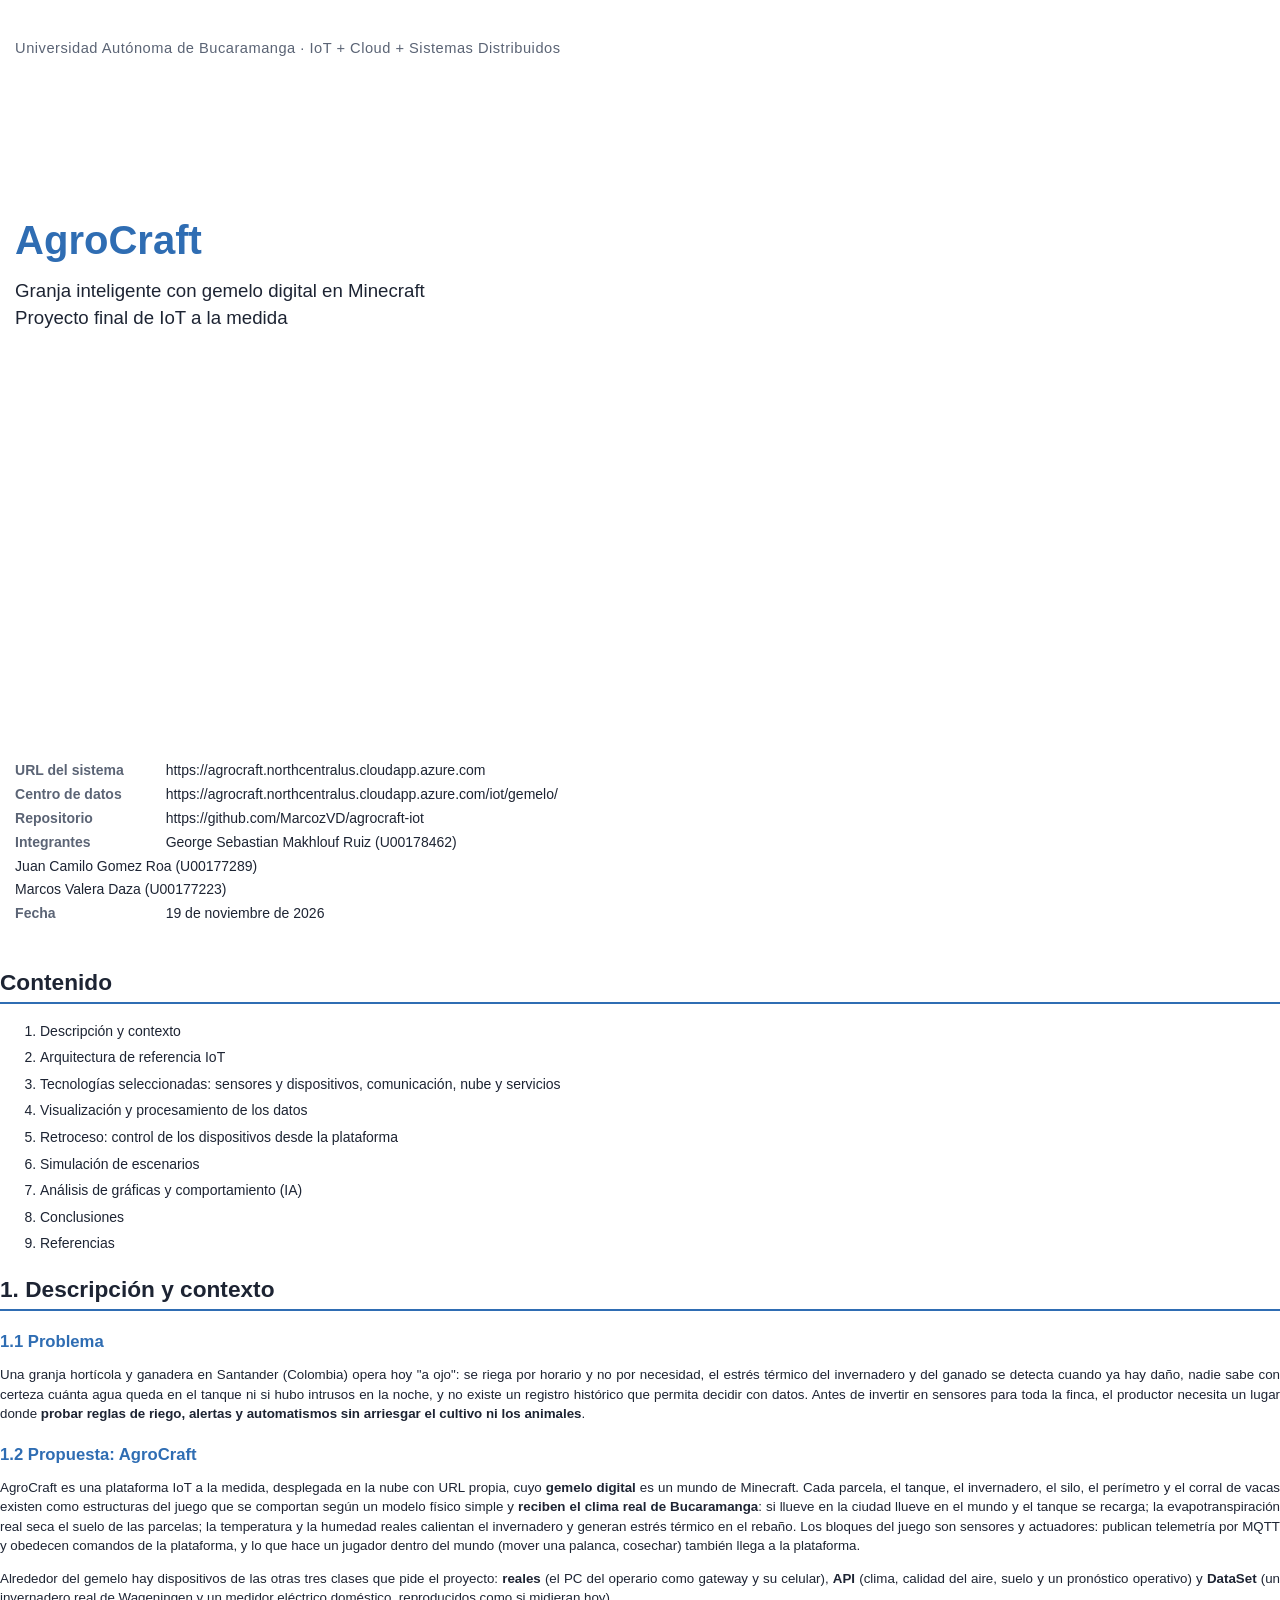
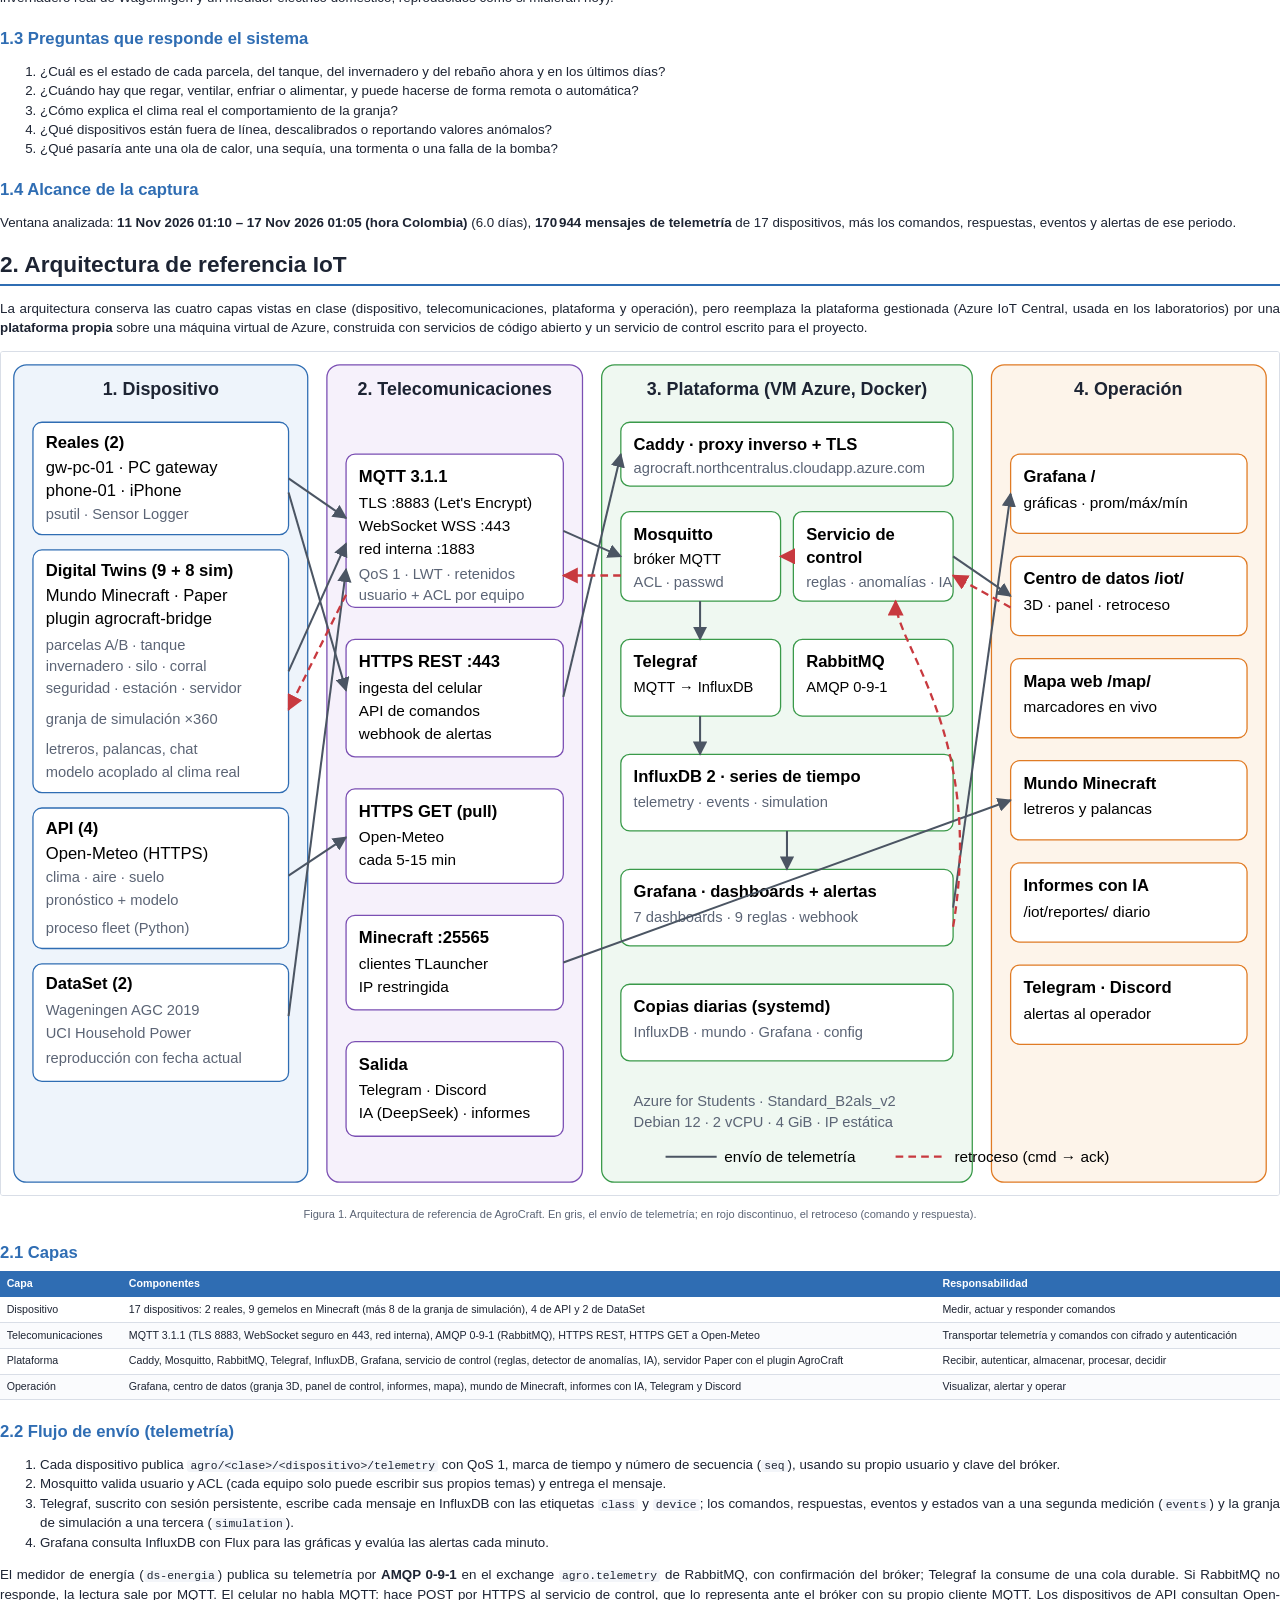
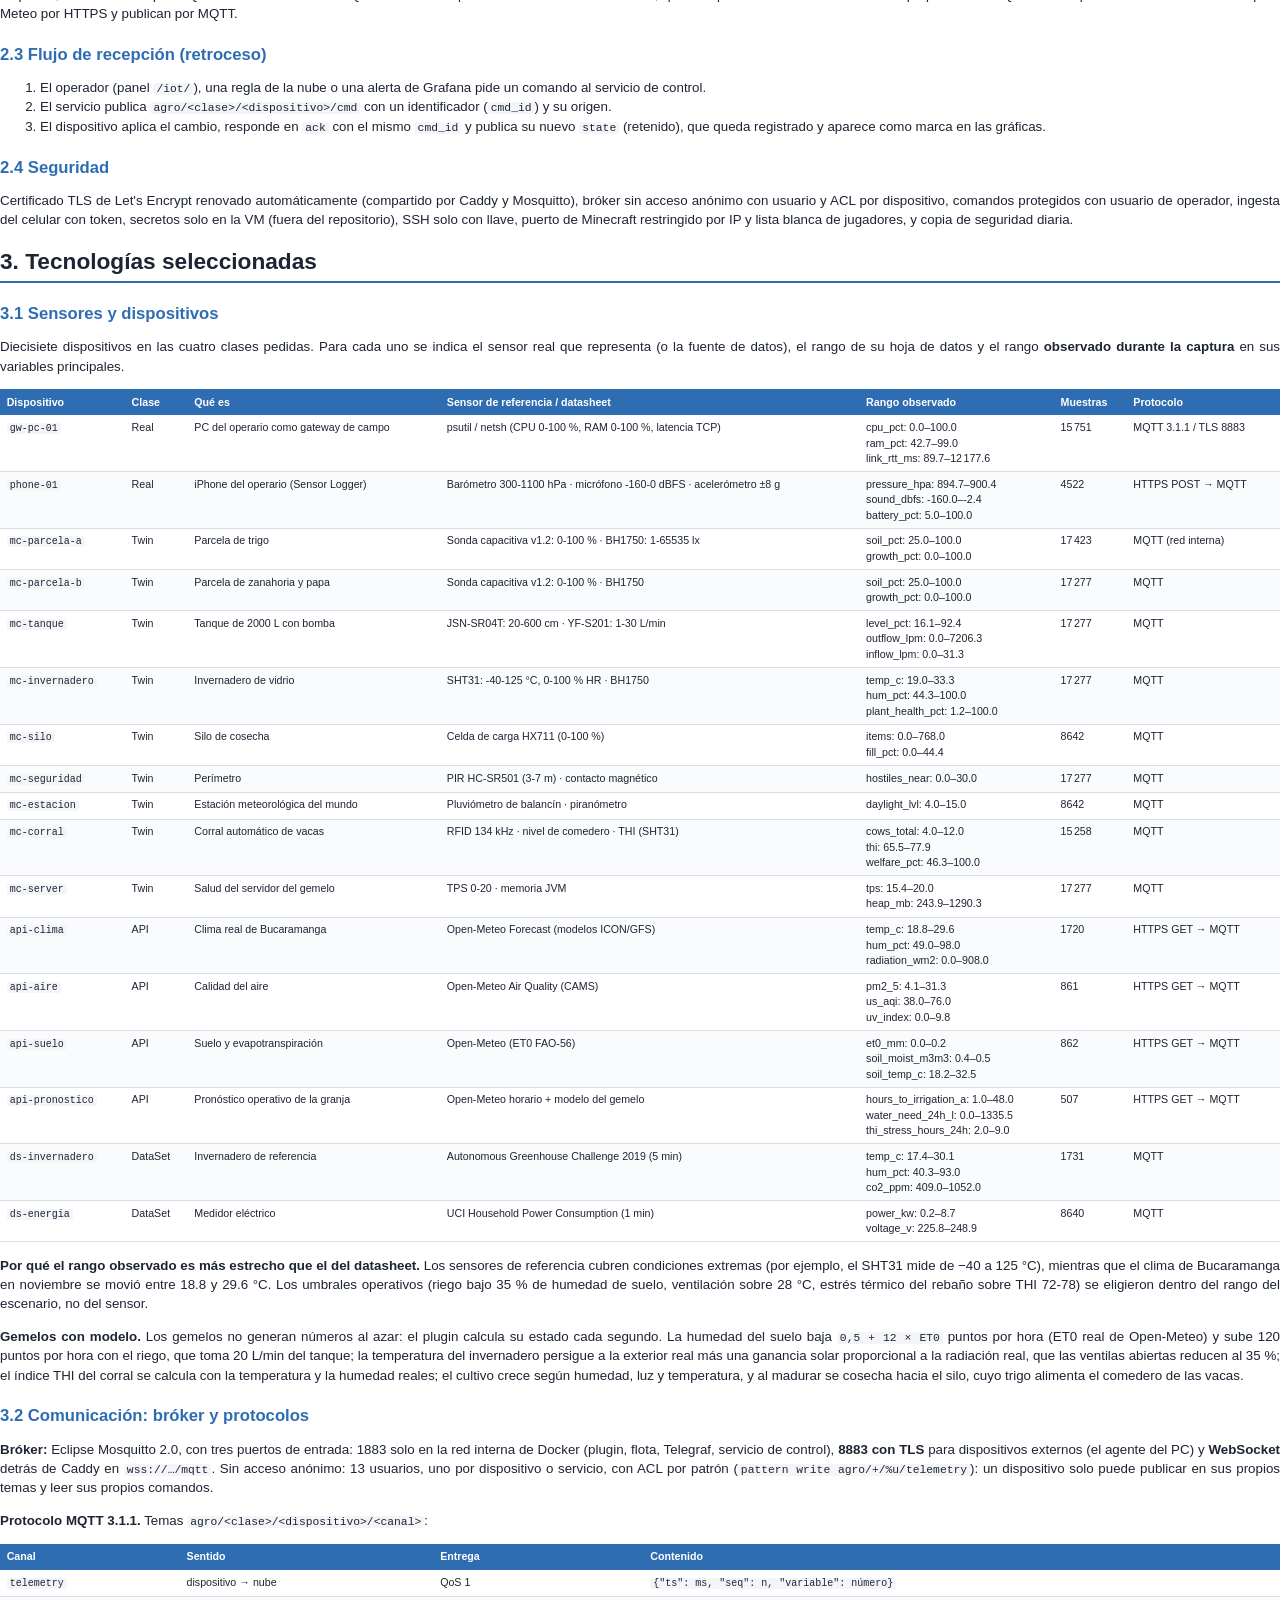
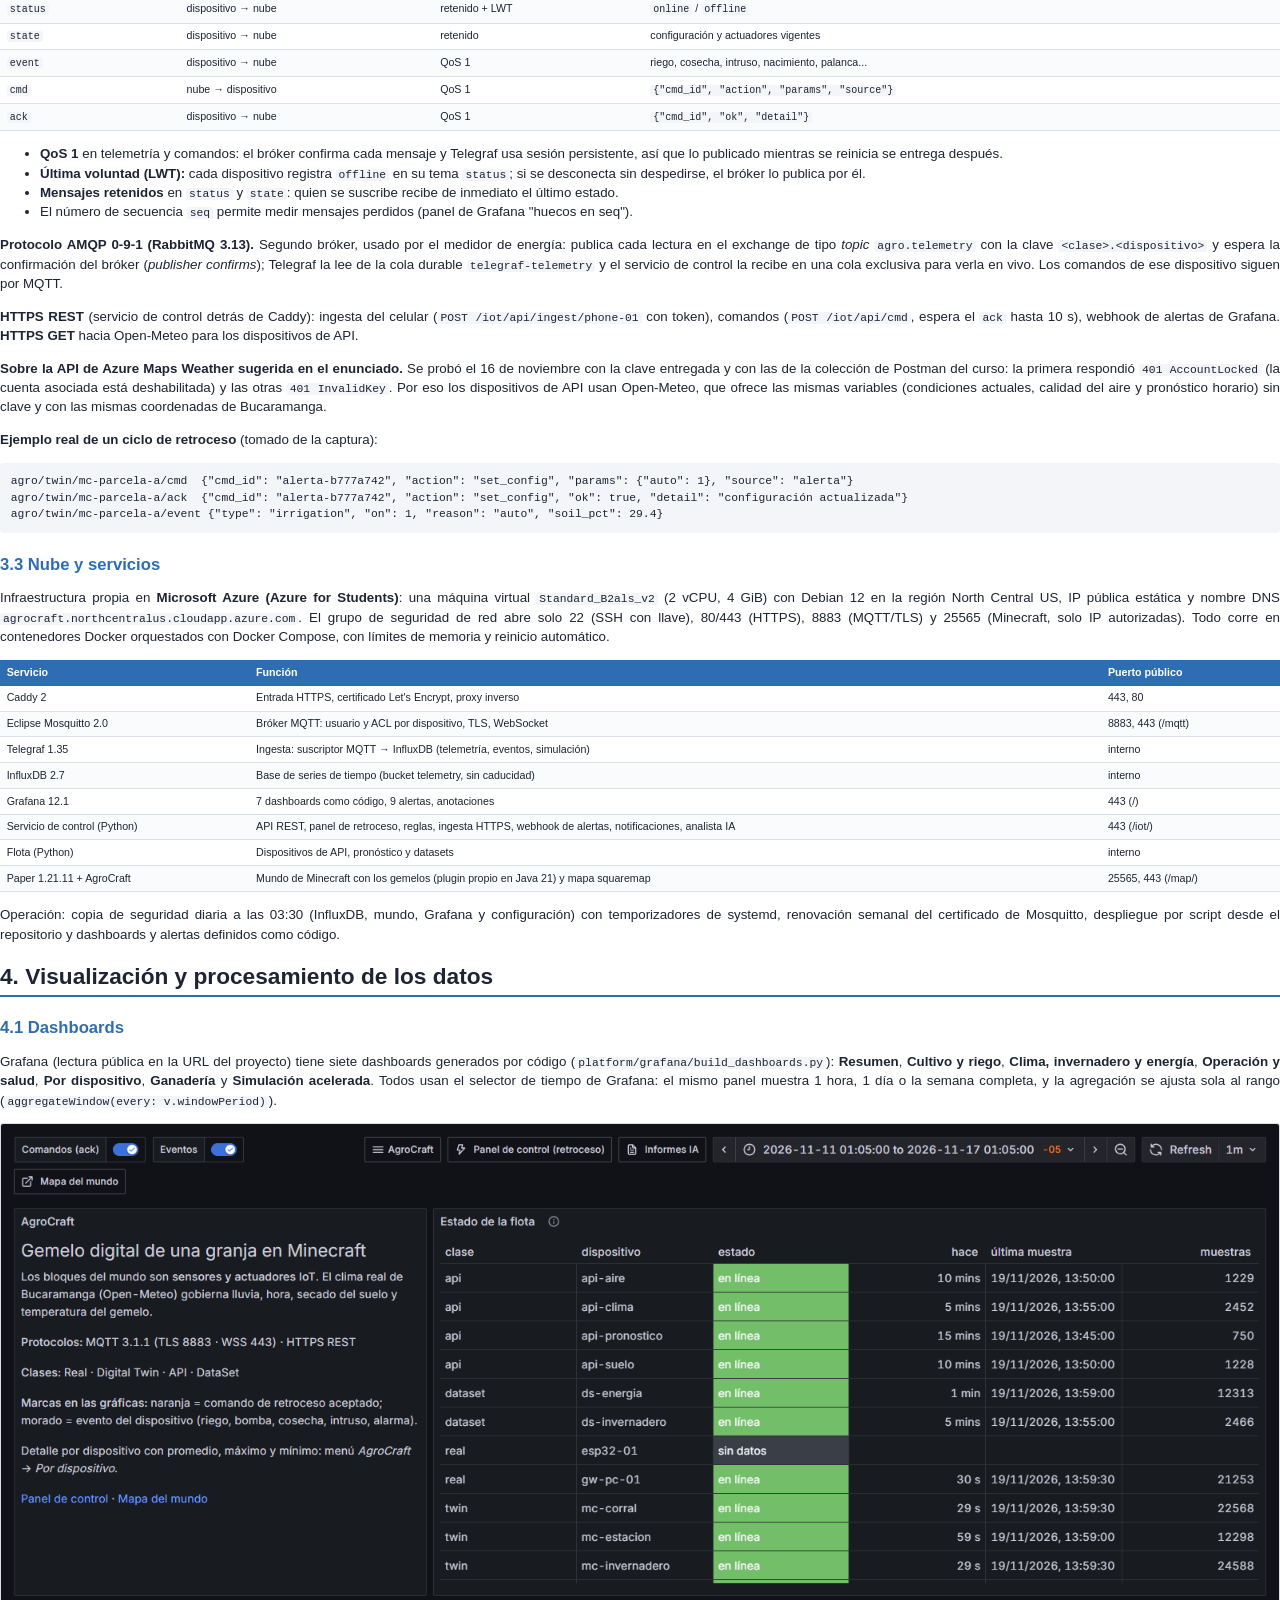
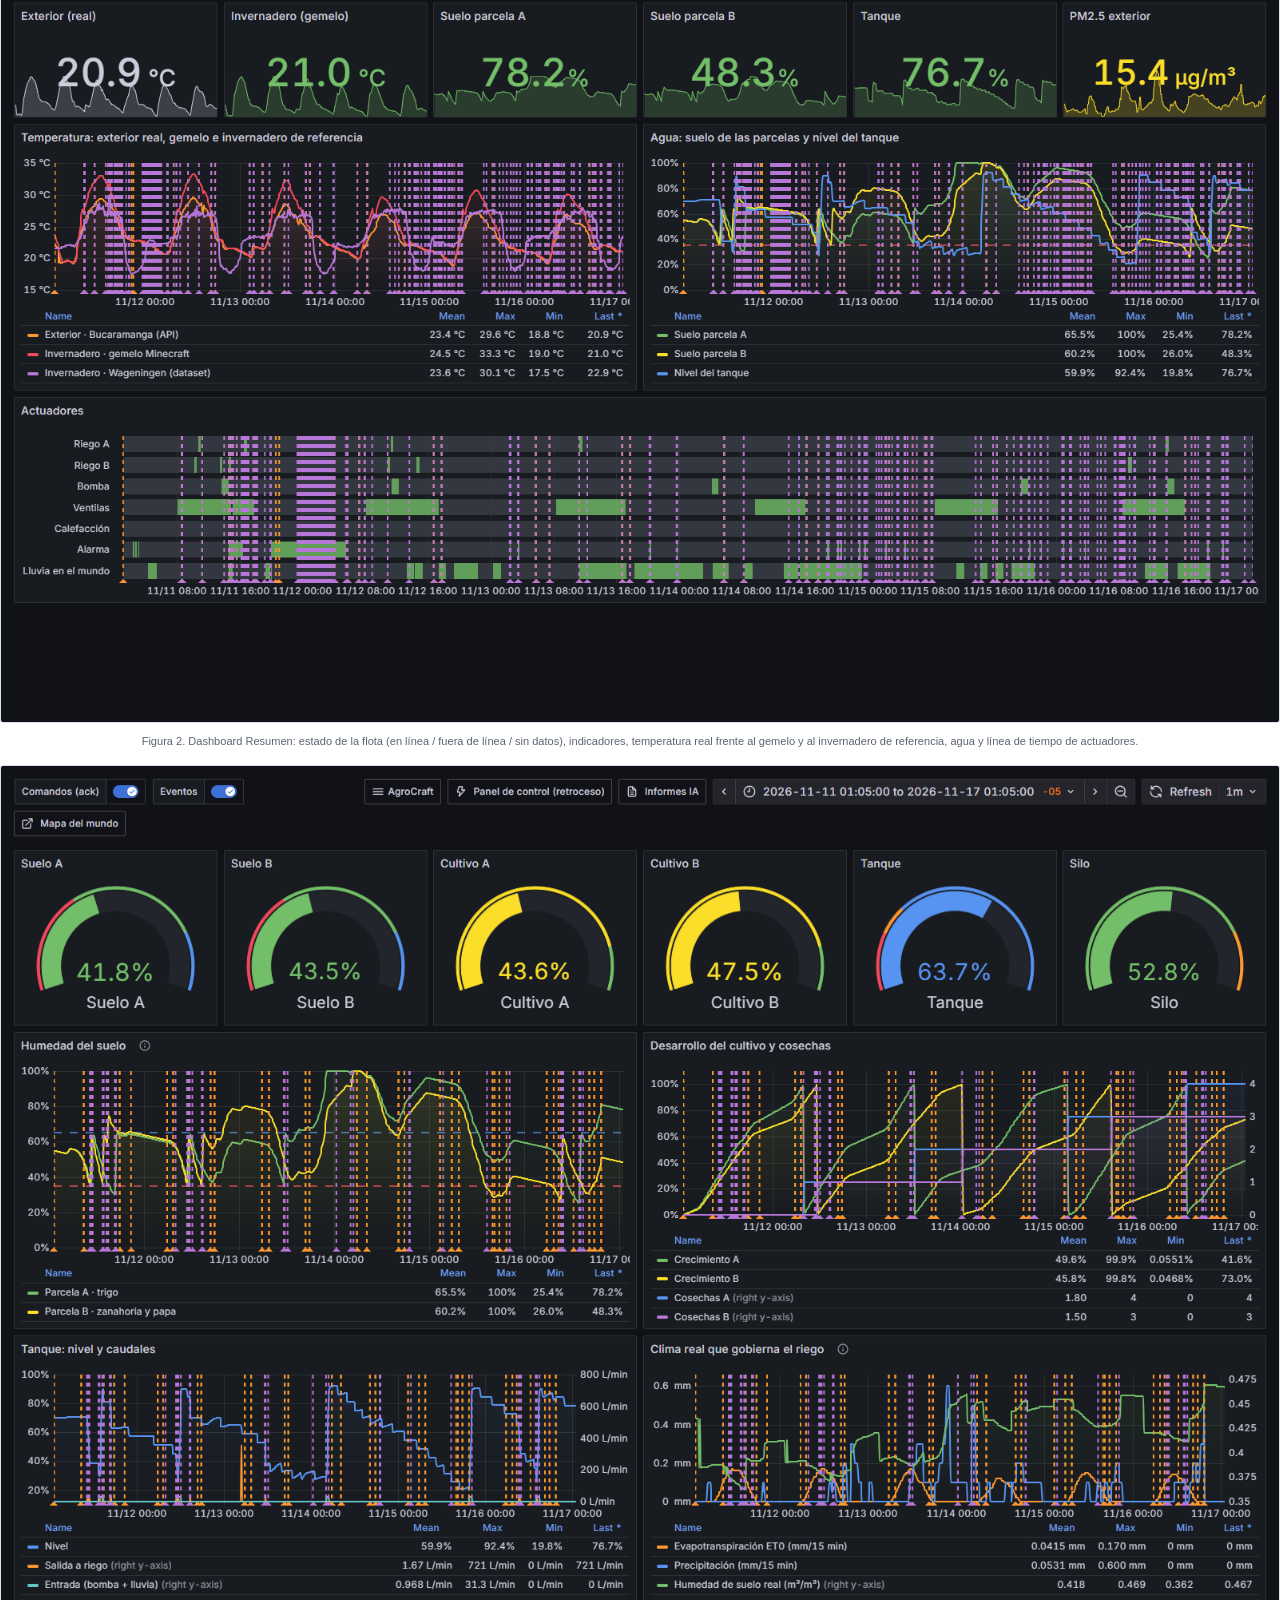
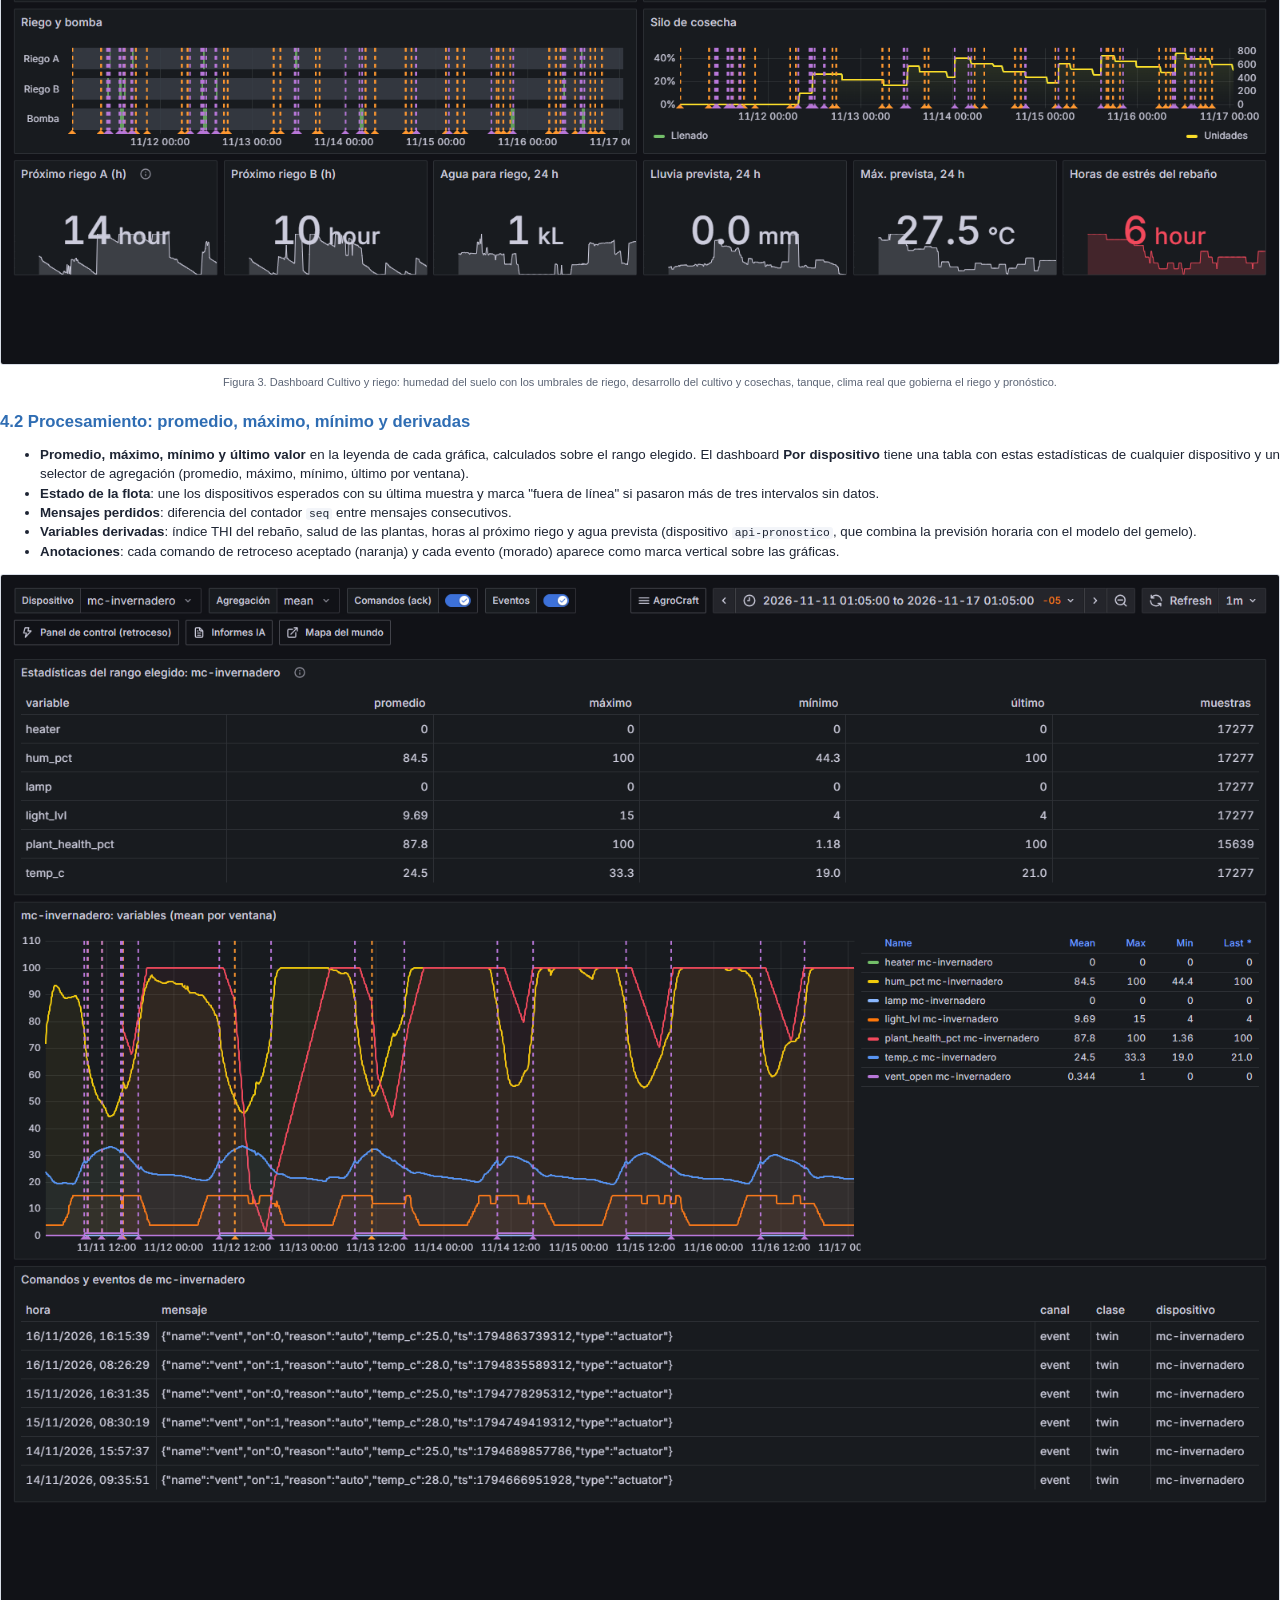
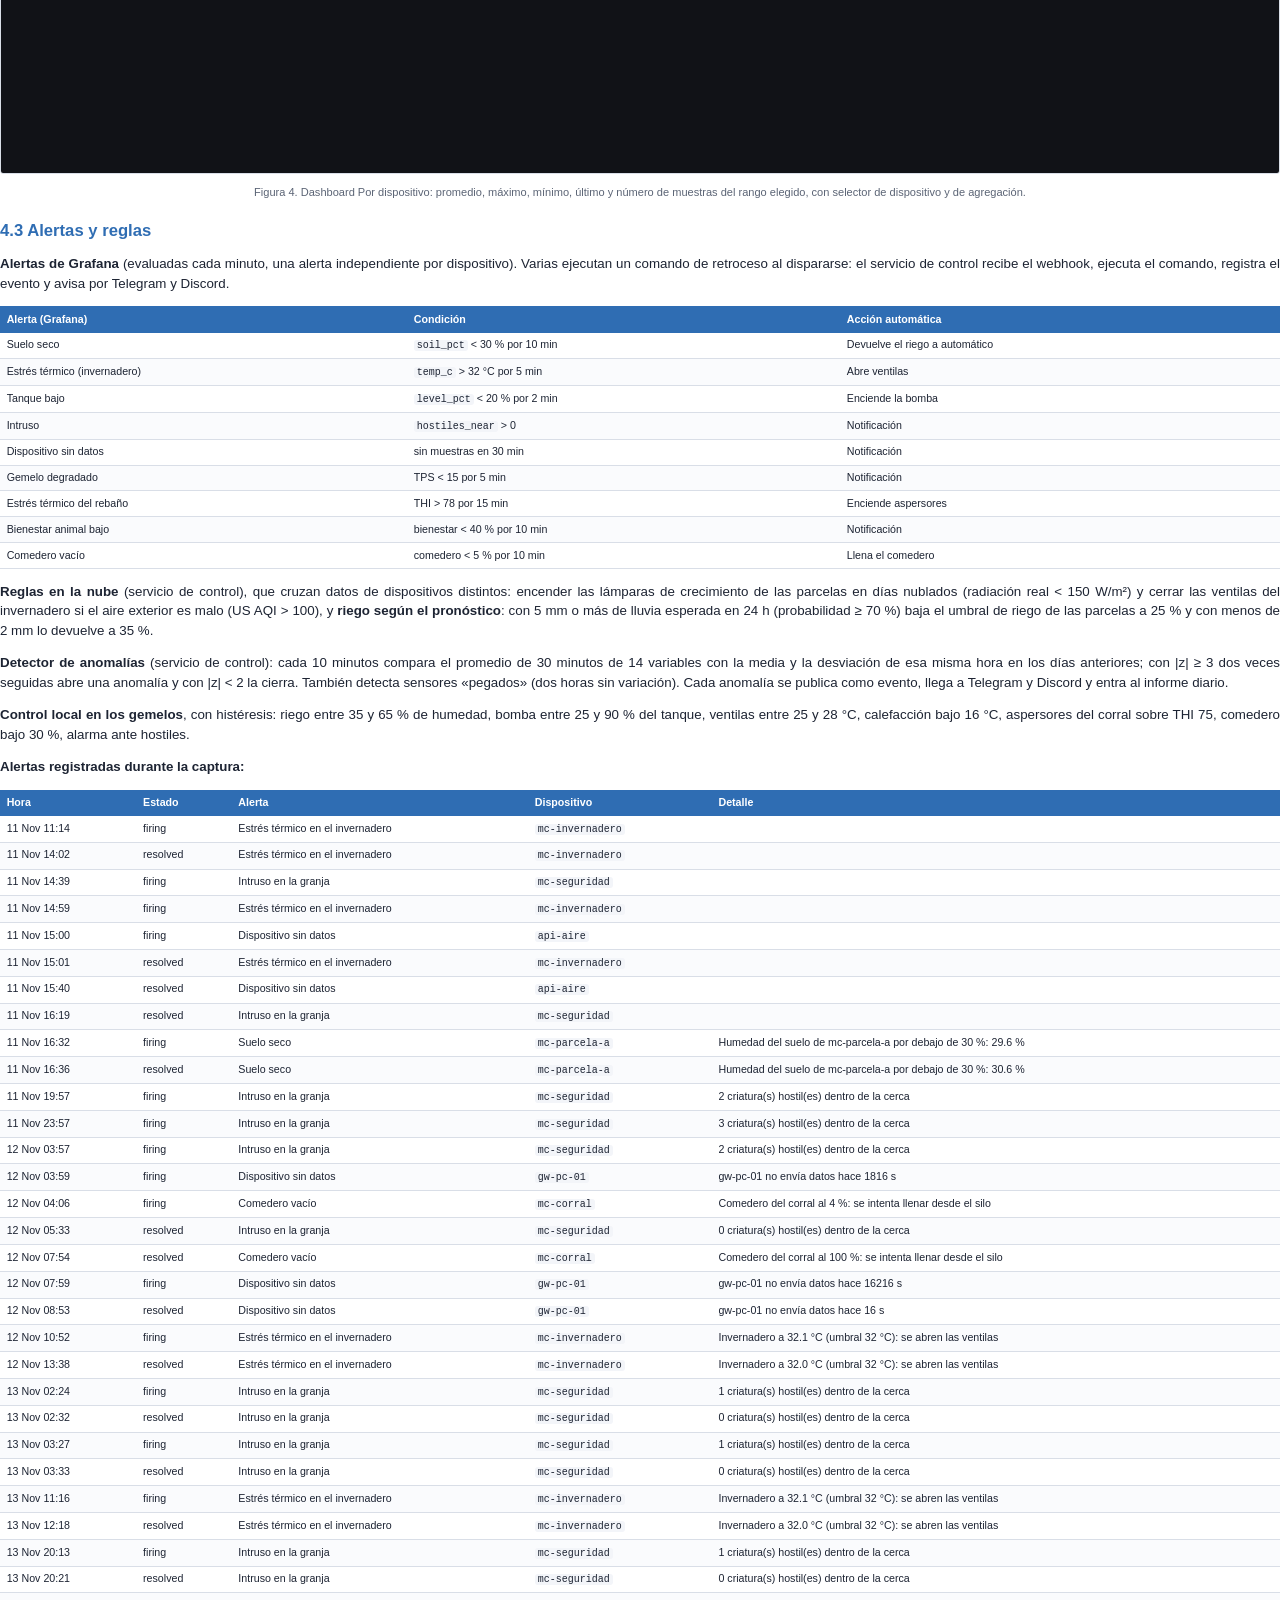
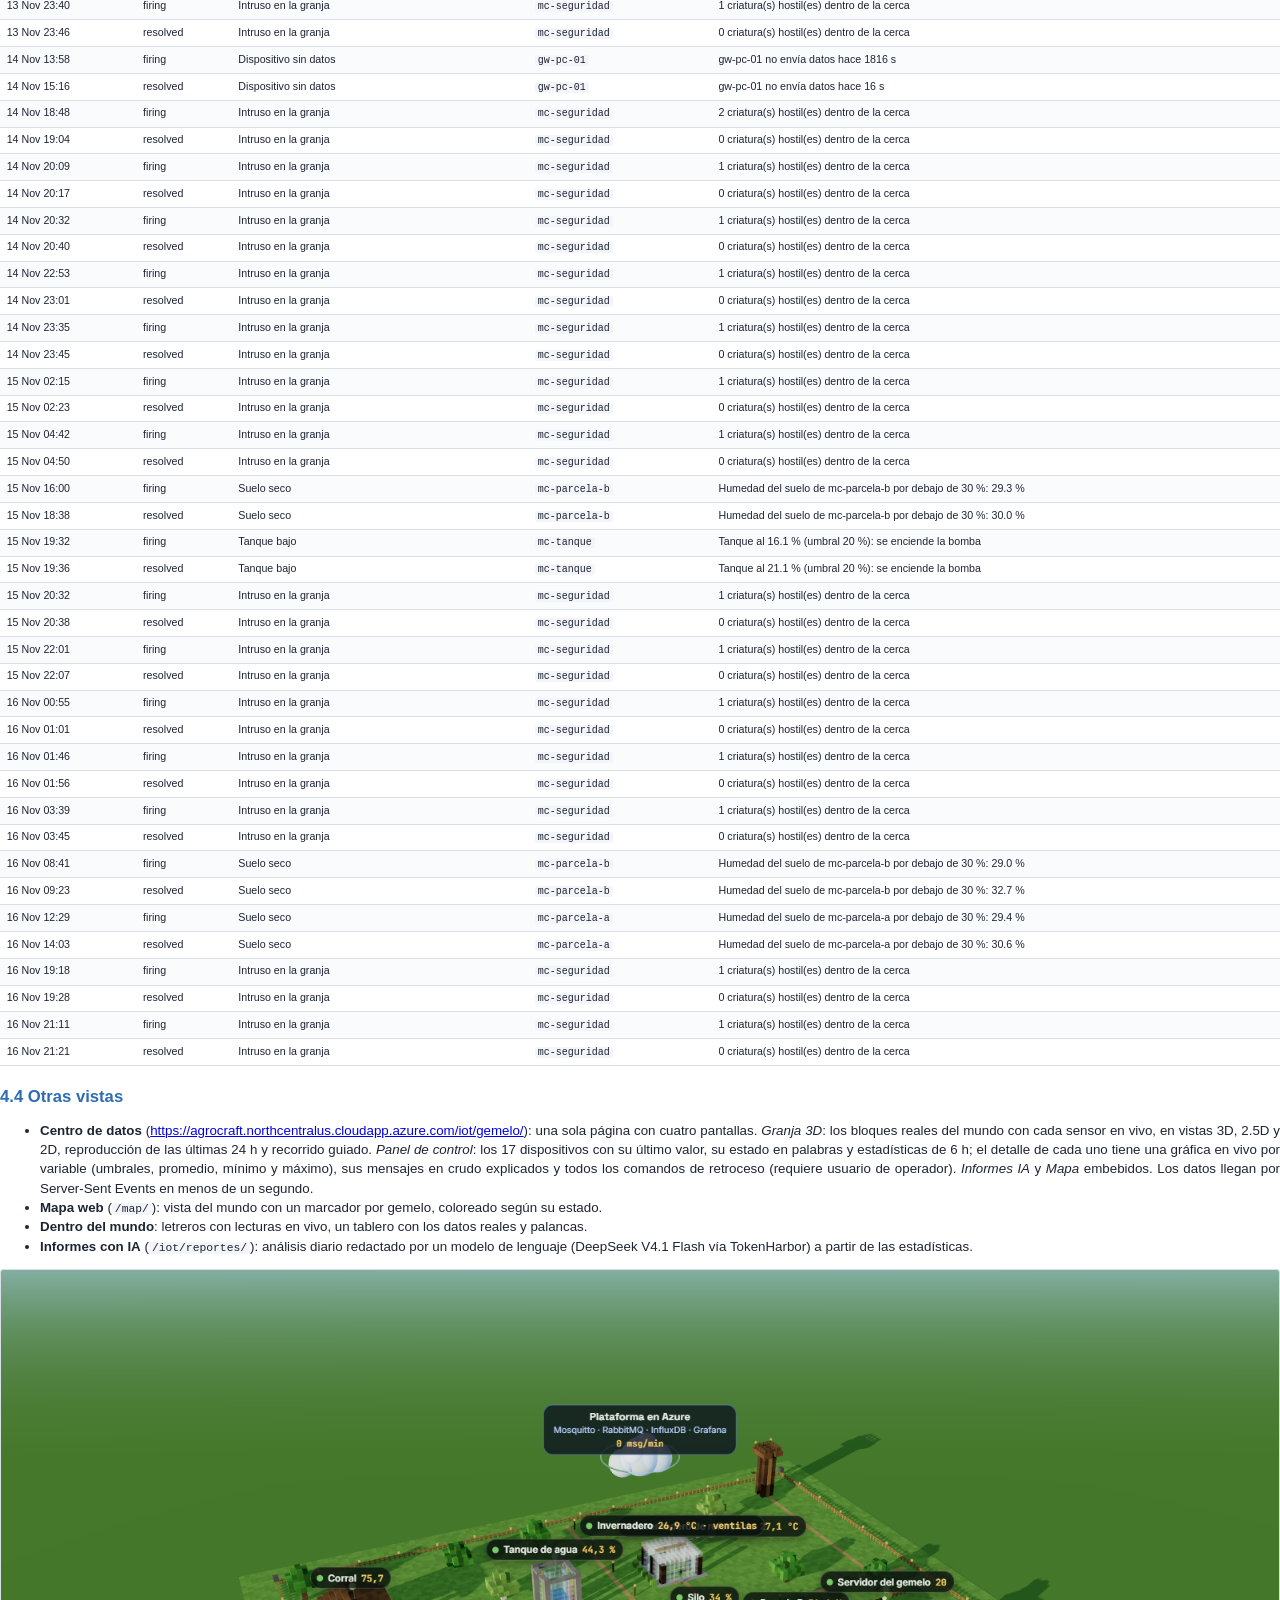
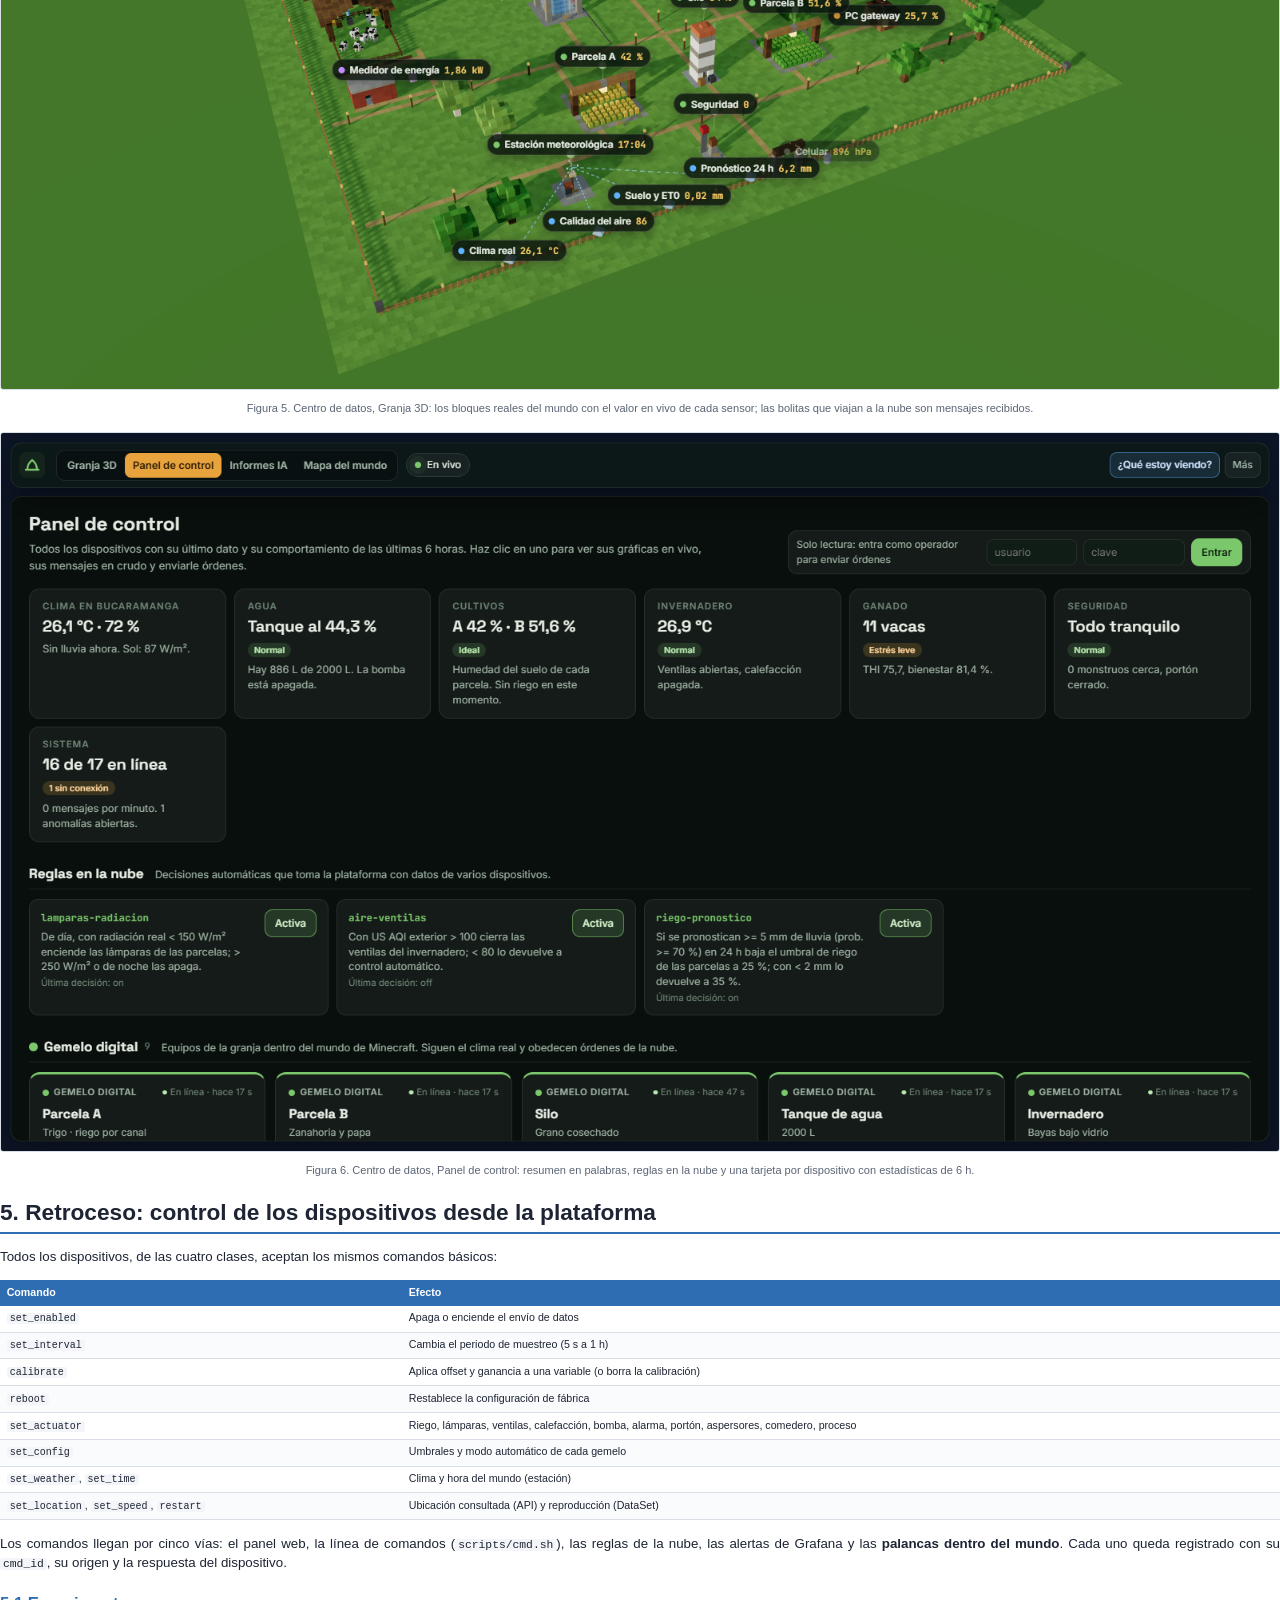
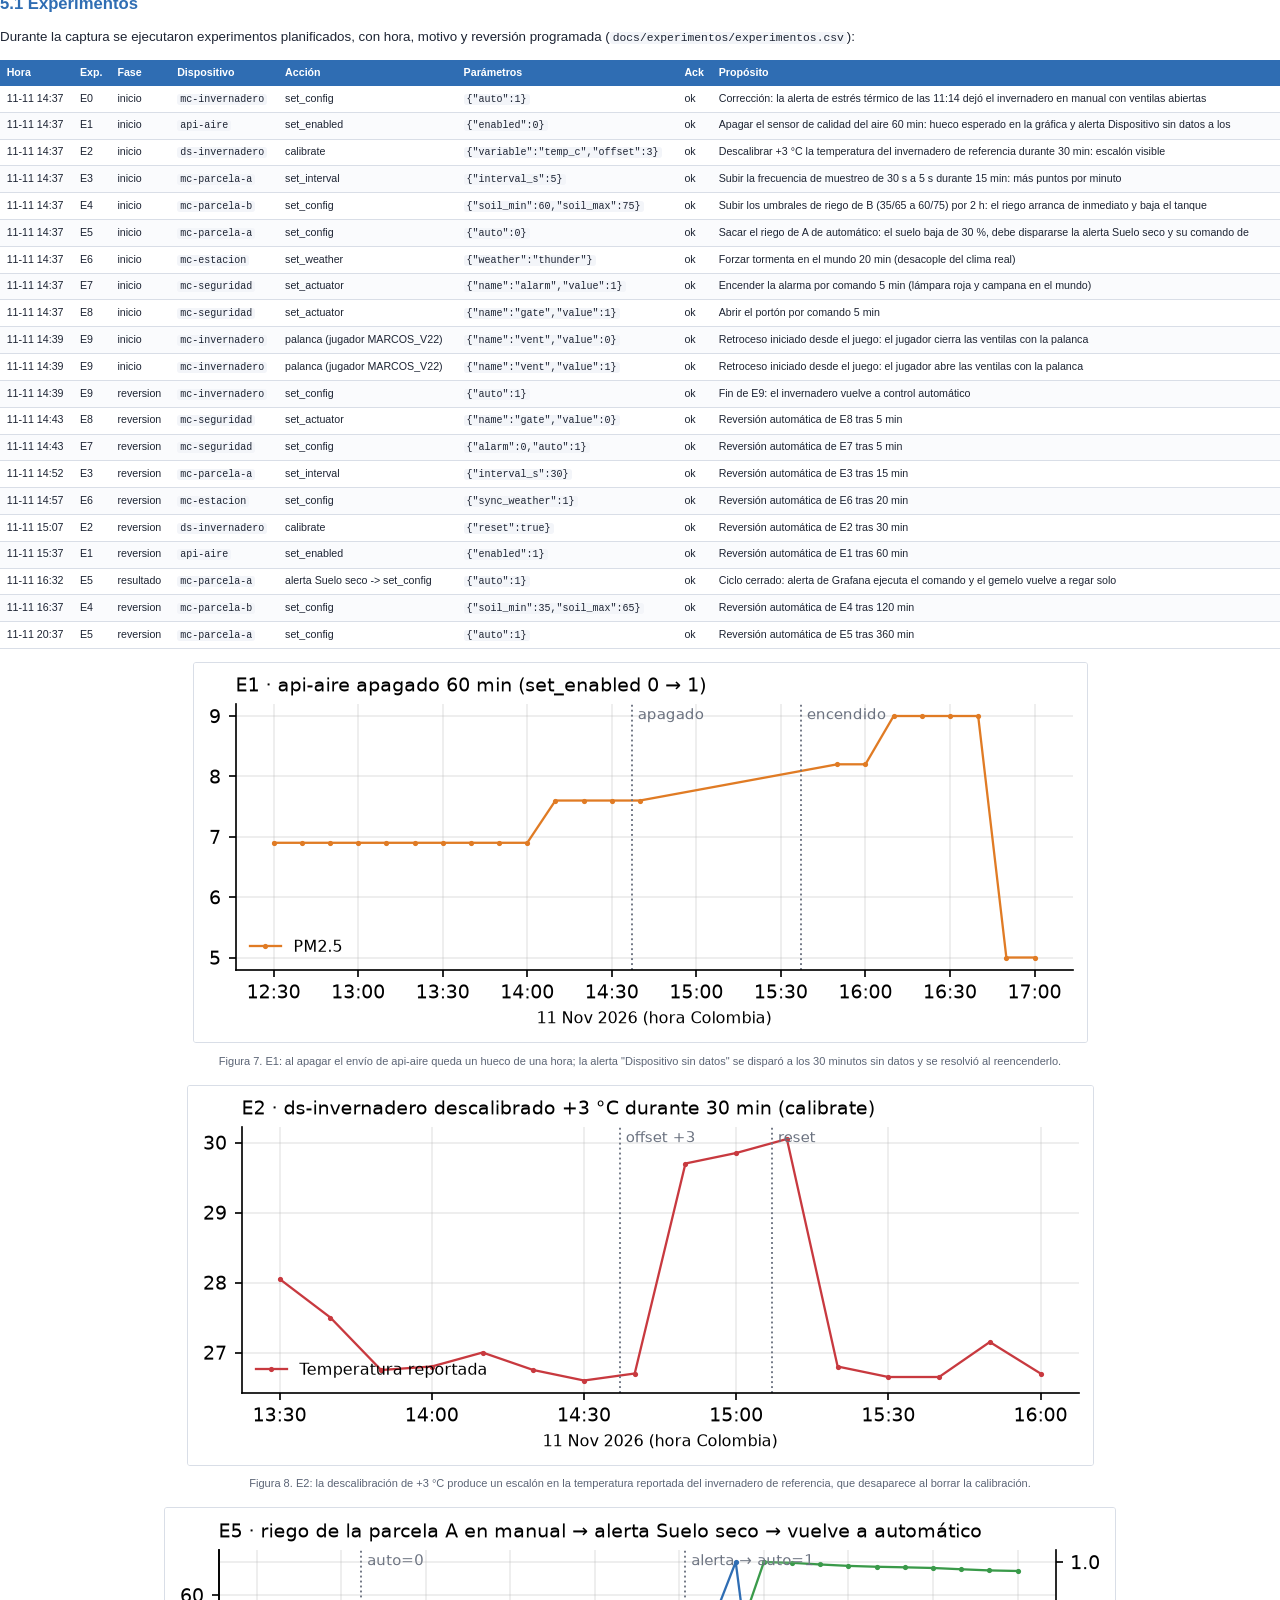
<file: docs/informe/informe.html>
<!doctype html>
<html lang="es">
<head>
<meta charset="utf-8">
<title>AgroCraft · Informe final IoT</title>
<style>
  @page { size: A4; margin: 18mm 16mm 18mm 16mm; }
  :root { --ink: #1d2433; --muted: #5b6475; --accent: #2f6db3; --line: #d9dee7; --soft: #f3f5f9; --green: #3a9a4a; }
  * { box-sizing: border-box; }
  html { font-size: 10pt; }
  body { margin: 0; color: var(--ink); font-family: "Segoe UI", Roboto, "Helvetica Neue", Arial, sans-serif; line-height: 1.45; background: #fff; }
  h1, h2, h3 { color: var(--ink); line-height: 1.2; }
  h1 { font-size: 17pt; margin: 0 0 8pt; padding-top: 4pt; border-bottom: 2px solid var(--accent); padding-bottom: 4pt; break-before: page; }
  h2 { font-size: 12.5pt; margin: 16pt 0 6pt; color: var(--accent); break-after: avoid; }
  h3 { font-size: 11pt; margin: 12pt 0 4pt; break-after: avoid; }
  p, li { text-align: justify; hyphens: auto; }
  code { font-family: Consolas, "Cascadia Code", monospace; font-size: 8.5pt; background: var(--soft); padding: 0 3px; border-radius: 3px; }
  pre { background: var(--soft); padding: 8pt; border-radius: 4px; font-size: 8pt; white-space: pre-wrap; break-inside: avoid; }
  pre code { background: none; padding: 0; }
  table { width: 100%; border-collapse: collapse; margin: 6pt 0 10pt; font-size: 8pt; break-inside: auto; }
  thead { display: table-header-group; }
  tr { break-inside: avoid; }
  th { background: var(--accent); color: #fff; text-align: left; padding: 4pt 5pt; font-weight: 600; }
  td { border-bottom: 1px solid var(--line); padding: 3.5pt 5pt; vertical-align: top; }
  tr:nth-child(even) td { background: #fafbfd; }
  td code { font-size: 7.5pt; white-space: nowrap; }
  figure { margin: 8pt 0 12pt; text-align: center; break-inside: avoid; }
  figure img { max-width: 100%; border: 1px solid var(--line); border-radius: 3px; }
  figcaption { font-size: 8.3pt; color: var(--muted); margin-top: 3pt; text-align: center; }
  blockquote { margin: 8pt 0; padding: 6pt 10pt; border-left: 3px solid var(--green); background: #f2f8f3; color: #2a3a2c; }
  .portada { height: 255mm; display: flex; flex-direction: column; justify-content: space-between; padding: 10mm 4mm; }
  .portada .uni { font-size: 11pt; color: var(--muted); letter-spacing: .5px; }
  .portada h1.titulo { font-size: 30pt; border: 0; break-before: avoid; margin: 0; color: var(--accent); }
  .portada .sub { font-size: 14pt; color: var(--ink); margin-top: 6pt; }
  .portada .datos { font-size: 10.5pt; line-height: 1.7; }
  .portada .datos b { display: inline-block; min-width: 110pt; color: var(--muted); font-weight: 600; }
  .indice { break-before: page; }
  .indice h1 { break-before: avoid; }
  .indice ol { font-size: 10.5pt; line-height: 1.9; }
  .nota { font-size: 8.5pt; color: var(--muted); }
</style>
</head>
<body>
<section class="portada">
  <div>
    <div class="uni">Universidad Autónoma de Bucaramanga · IoT + Cloud + Sistemas Distribuidos</div>
    <div style="margin-top:40mm">
      <h1 class="titulo">AgroCraft</h1>
      <div class="sub">Granja inteligente con gemelo digital en Minecraft<br>Proyecto final de IoT a la medida</div>
    </div>
  </div>
  <div class="datos">
    <div><b>URL del sistema</b> https://agrocraft.northcentralus.cloudapp.azure.com</div>
    <div><b>Centro de datos</b> https://agrocraft.northcentralus.cloudapp.azure.com/iot/gemelo/</div>
    <div><b>Repositorio</b> https://github.com/MarcozVD/agrocraft-iot</div>
    <div><b>Integrantes</b> George Sebastian Makhlouf Ruiz (U00178462)<br>Juan Camilo Gomez Roa (U00177289)<br>Marcos Valera Daza (U00177223)</div>
    <div><b>Fecha</b> 19 de noviembre de 2026</div>
  </div>
</section>
<section class="indice">
  <h1>Contenido</h1>
  <ol>
    <li>Descripción y contexto</li>
    <li>Arquitectura de referencia IoT</li>
    <li>Tecnologías seleccionadas: sensores y dispositivos, comunicación, nube y servicios</li>
    <li>Visualización y procesamiento de los datos</li>
    <li>Retroceso: control de los dispositivos desde la plataforma</li>
    <li>Simulación de escenarios</li>
    <li>Análisis de gráficas y comportamiento (IA)</li>
    <li>Conclusiones</li>
    <li>Referencias</li>
  </ol>
</section>
<h1 id="1-descripcion-y-contexto">1. Descripción y contexto</h1>
<h2 id="11-problema">1.1 Problema</h2>
<p>Una granja hortícola y ganadera en Santander (Colombia) opera hoy "a ojo": se riega por horario y no
por necesidad, el estrés térmico del invernadero y del ganado se detecta cuando ya hay daño, nadie sabe
con certeza cuánta agua queda en el tanque ni si hubo intrusos en la noche, y no existe un registro
histórico que permita decidir con datos. Antes de invertir en sensores para toda la finca, el productor
necesita un lugar donde <strong>probar reglas de riego, alertas y automatismos sin arriesgar el cultivo ni los
animales</strong>.</p>
<h2 id="12-propuesta-agrocraft">1.2 Propuesta: AgroCraft</h2>
<p>AgroCraft es una plataforma IoT a la medida, desplegada en la nube con URL propia, cuyo <strong>gemelo
digital</strong> es un mundo de Minecraft. Cada parcela, el tanque, el invernadero, el silo, el perímetro y el
corral de vacas existen como estructuras del juego que se comportan según un modelo físico simple y
<strong>reciben el clima real de Bucaramanga</strong>: si llueve en la ciudad llueve en el mundo y el tanque se
recarga; la evapotranspiración real seca el suelo de las parcelas; la temperatura y la humedad reales
calientan el invernadero y generan estrés térmico en el rebaño. Los bloques del juego son sensores y
actuadores: publican telemetría por MQTT y obedecen comandos de la plataforma, y lo que hace un jugador
dentro del mundo (mover una palanca, cosechar) también llega a la plataforma.</p>
<p>Alrededor del gemelo hay dispositivos de las otras tres clases que pide el proyecto: <strong>reales</strong> (el PC
del operario como gateway y su celular), <strong>API</strong> (clima, calidad del aire, suelo y un pronóstico
operativo) y <strong>DataSet</strong> (un invernadero real de Wageningen y un medidor eléctrico doméstico,
reproducidos como si midieran hoy).</p>
<h2 id="13-preguntas-que-responde-el-sistema">1.3 Preguntas que responde el sistema</h2>
<ol>
<li>¿Cuál es el estado de cada parcela, del tanque, del invernadero y del rebaño ahora y en los últimos días?</li>
<li>¿Cuándo hay que regar, ventilar, enfriar o alimentar, y puede hacerse de forma remota o automática?</li>
<li>¿Cómo explica el clima real el comportamiento de la granja?</li>
<li>¿Qué dispositivos están fuera de línea, descalibrados o reportando valores anómalos?</li>
<li>¿Qué pasaría ante una ola de calor, una sequía, una tormenta o una falla de la bomba?</li>
</ol>
<h2 id="14-alcance-de-la-captura">1.4 Alcance de la captura</h2>
<p>Ventana analizada: <strong>11 Nov 2026 01:10 – 17 Nov 2026 01:05 (hora Colombia)</strong> (6.0 días), <strong>170 944 mensajes de telemetría</strong> de 17
dispositivos, más los comandos, respuestas, eventos y alertas de ese periodo.</p>
<h1 id="2-arquitectura-de-referencia-iot">2. Arquitectura de referencia IoT</h1>
<p>La arquitectura conserva las cuatro capas vistas en clase (dispositivo, telecomunicaciones, plataforma
y operación), pero reemplaza la plataforma gestionada (Azure IoT Central, usada en los laboratorios) por
una <strong>plataforma propia</strong> sobre una máquina virtual de Azure, construida con servicios de código abierto
y un servicio de control escrito para el proyecto.</p>
<figure><img src="estaticas/arquitectura.svg"><figcaption>Figura 1. Arquitectura de referencia de AgroCraft. En gris, el envío de telemetría; en rojo discontinuo, el retroceso (comando y respuesta).</figcaption></figure>
<h2 id="21-capas">2.1 Capas</h2>
<table>
<thead>
<tr>
<th>Capa</th>
<th>Componentes</th>
<th>Responsabilidad</th>
</tr>
</thead>
<tbody>
<tr>
<td>Dispositivo</td>
<td>17 dispositivos: 2 reales, 9 gemelos en Minecraft (más 8 de la granja de simulación), 4 de API y 2 de DataSet</td>
<td>Medir, actuar y responder comandos</td>
</tr>
<tr>
<td>Telecomunicaciones</td>
<td>MQTT 3.1.1 (TLS 8883, WebSocket seguro en 443, red interna), AMQP 0-9-1 (RabbitMQ), HTTPS REST, HTTPS GET a Open-Meteo</td>
<td>Transportar telemetría y comandos con cifrado y autenticación</td>
</tr>
<tr>
<td>Plataforma</td>
<td>Caddy, Mosquitto, RabbitMQ, Telegraf, InfluxDB, Grafana, servicio de control (reglas, detector de anomalías, IA), servidor Paper con el plugin AgroCraft</td>
<td>Recibir, autenticar, almacenar, procesar, decidir</td>
</tr>
<tr>
<td>Operación</td>
<td>Grafana, centro de datos (granja 3D, panel de control, informes, mapa), mundo de Minecraft, informes con IA, Telegram y Discord</td>
<td>Visualizar, alertar y operar</td>
</tr>
</tbody>
</table>
<h2 id="22-flujo-de-envio-telemetria">2.2 Flujo de envío (telemetría)</h2>
<ol>
<li>Cada dispositivo publica <code>agro/&lt;clase&gt;/&lt;dispositivo&gt;/telemetry</code> con QoS 1, marca de tiempo y número
   de secuencia (<code>seq</code>), usando su propio usuario y clave del bróker.</li>
<li>Mosquitto valida usuario y ACL (cada equipo solo puede escribir sus propios temas) y entrega el mensaje.</li>
<li>Telegraf, suscrito con sesión persistente, escribe cada mensaje en InfluxDB con las etiquetas <code>class</code>
   y <code>device</code>; los comandos, respuestas, eventos y estados van a una segunda medición (<code>events</code>) y la
   granja de simulación a una tercera (<code>simulation</code>).</li>
<li>Grafana consulta InfluxDB con Flux para las gráficas y evalúa las alertas cada minuto.</li>
</ol>
<p>El medidor de energía (<code>ds-energia</code>) publica su telemetría por <strong>AMQP 0-9-1</strong> en el exchange <code>agro.telemetry</code> de RabbitMQ, con confirmación del bróker; Telegraf la consume de una cola durable. Si RabbitMQ no responde, la lectura sale por MQTT. El celular no habla MQTT: hace POST por HTTPS al servicio de control, que lo representa ante el bróker
con su propio cliente MQTT. Los dispositivos de API consultan Open-Meteo por HTTPS y publican por MQTT.</p>
<h2 id="23-flujo-de-recepcion-retroceso">2.3 Flujo de recepción (retroceso)</h2>
<ol>
<li>El operador (panel <code>/iot/</code>), una regla de la nube o una alerta de Grafana pide un comando al servicio de control.</li>
<li>El servicio publica <code>agro/&lt;clase&gt;/&lt;dispositivo&gt;/cmd</code> con un identificador (<code>cmd_id</code>) y su origen.</li>
<li>El dispositivo aplica el cambio, responde en <code>ack</code> con el mismo <code>cmd_id</code> y publica su nuevo <code>state</code>
   (retenido), que queda registrado y aparece como marca en las gráficas.</li>
</ol>
<h2 id="24-seguridad">2.4 Seguridad</h2>
<p>Certificado TLS de Let's Encrypt renovado automáticamente (compartido por Caddy y Mosquitto), bróker
sin acceso anónimo con usuario y ACL por dispositivo, comandos protegidos con usuario de operador,
ingesta del celular con token, secretos solo en la VM (fuera del repositorio), SSH solo con llave,
puerto de Minecraft restringido por IP y lista blanca de jugadores, y copia de seguridad diaria.</p>
<h1 id="3-tecnologias-seleccionadas">3. Tecnologías seleccionadas</h1>
<h2 id="31-sensores-y-dispositivos">3.1 Sensores y dispositivos</h2>
<p>Diecisiete dispositivos en las cuatro clases pedidas. Para cada uno se indica el sensor real que
representa (o la fuente de datos), el rango de su hoja de datos y el rango <strong>observado durante la
captura</strong> en sus variables principales.</p>
<table>
<thead>
<tr>
<th>Dispositivo</th>
<th>Clase</th>
<th>Qué es</th>
<th>Sensor de referencia / datasheet</th>
<th>Rango observado</th>
<th>Muestras</th>
<th>Protocolo</th>
</tr>
</thead>
<tbody>
<tr>
<td><code>gw-pc-01</code></td>
<td>Real</td>
<td>PC del operario como gateway de campo</td>
<td>psutil / netsh (CPU 0-100 %, RAM 0-100 %, latencia TCP)</td>
<td>cpu_pct: 0.0–100.0<br>ram_pct: 42.7–99.0<br>link_rtt_ms: 89.7–12 177.6</td>
<td>15 751</td>
<td>MQTT 3.1.1 / TLS 8883</td>
</tr>
<tr>
<td><code>phone-01</code></td>
<td>Real</td>
<td>iPhone del operario (Sensor Logger)</td>
<td>Barómetro 300-1100 hPa · micrófono -160-0 dBFS · acelerómetro ±8 g</td>
<td>pressure_hpa: 894.7–900.4<br>sound_dbfs: -160.0–-2.4<br>battery_pct: 5.0–100.0</td>
<td>4522</td>
<td>HTTPS POST → MQTT</td>
</tr>
<tr>
<td><code>mc-parcela-a</code></td>
<td>Twin</td>
<td>Parcela de trigo</td>
<td>Sonda capacitiva v1.2: 0-100 % · BH1750: 1-65535 lx</td>
<td>soil_pct: 25.0–100.0<br>growth_pct: 0.0–100.0</td>
<td>17 423</td>
<td>MQTT (red interna)</td>
</tr>
<tr>
<td><code>mc-parcela-b</code></td>
<td>Twin</td>
<td>Parcela de zanahoria y papa</td>
<td>Sonda capacitiva v1.2: 0-100 % · BH1750</td>
<td>soil_pct: 25.0–100.0<br>growth_pct: 0.0–100.0</td>
<td>17 277</td>
<td>MQTT</td>
</tr>
<tr>
<td><code>mc-tanque</code></td>
<td>Twin</td>
<td>Tanque de 2000 L con bomba</td>
<td>JSN-SR04T: 20-600 cm · YF-S201: 1-30 L/min</td>
<td>level_pct: 16.1–92.4<br>outflow_lpm: 0.0–7206.3<br>inflow_lpm: 0.0–31.3</td>
<td>17 277</td>
<td>MQTT</td>
</tr>
<tr>
<td><code>mc-invernadero</code></td>
<td>Twin</td>
<td>Invernadero de vidrio</td>
<td>SHT31: -40-125 °C, 0-100 % HR · BH1750</td>
<td>temp_c: 19.0–33.3<br>hum_pct: 44.3–100.0<br>plant_health_pct: 1.2–100.0</td>
<td>17 277</td>
<td>MQTT</td>
</tr>
<tr>
<td><code>mc-silo</code></td>
<td>Twin</td>
<td>Silo de cosecha</td>
<td>Celda de carga HX711 (0-100 %)</td>
<td>items: 0.0–768.0<br>fill_pct: 0.0–44.4</td>
<td>8642</td>
<td>MQTT</td>
</tr>
<tr>
<td><code>mc-seguridad</code></td>
<td>Twin</td>
<td>Perímetro</td>
<td>PIR HC-SR501 (3-7 m) · contacto magnético</td>
<td>hostiles_near: 0.0–30.0</td>
<td>17 277</td>
<td>MQTT</td>
</tr>
<tr>
<td><code>mc-estacion</code></td>
<td>Twin</td>
<td>Estación meteorológica del mundo</td>
<td>Pluviómetro de balancín · piranómetro</td>
<td>daylight_lvl: 4.0–15.0</td>
<td>8642</td>
<td>MQTT</td>
</tr>
<tr>
<td><code>mc-corral</code></td>
<td>Twin</td>
<td>Corral automático de vacas</td>
<td>RFID 134 kHz · nivel de comedero · THI (SHT31)</td>
<td>cows_total: 4.0–12.0<br>thi: 65.5–77.9<br>welfare_pct: 46.3–100.0</td>
<td>15 258</td>
<td>MQTT</td>
</tr>
<tr>
<td><code>mc-server</code></td>
<td>Twin</td>
<td>Salud del servidor del gemelo</td>
<td>TPS 0-20 · memoria JVM</td>
<td>tps: 15.4–20.0<br>heap_mb: 243.9–1290.3</td>
<td>17 277</td>
<td>MQTT</td>
</tr>
<tr>
<td><code>api-clima</code></td>
<td>API</td>
<td>Clima real de Bucaramanga</td>
<td>Open-Meteo Forecast (modelos ICON/GFS)</td>
<td>temp_c: 18.8–29.6<br>hum_pct: 49.0–98.0<br>radiation_wm2: 0.0–908.0</td>
<td>1720</td>
<td>HTTPS GET → MQTT</td>
</tr>
<tr>
<td><code>api-aire</code></td>
<td>API</td>
<td>Calidad del aire</td>
<td>Open-Meteo Air Quality (CAMS)</td>
<td>pm2_5: 4.1–31.3<br>us_aqi: 38.0–76.0<br>uv_index: 0.0–9.8</td>
<td>861</td>
<td>HTTPS GET → MQTT</td>
</tr>
<tr>
<td><code>api-suelo</code></td>
<td>API</td>
<td>Suelo y evapotranspiración</td>
<td>Open-Meteo (ET0 FAO-56)</td>
<td>et0_mm: 0.0–0.2<br>soil_moist_m3m3: 0.4–0.5<br>soil_temp_c: 18.2–32.5</td>
<td>862</td>
<td>HTTPS GET → MQTT</td>
</tr>
<tr>
<td><code>api-pronostico</code></td>
<td>API</td>
<td>Pronóstico operativo de la granja</td>
<td>Open-Meteo horario + modelo del gemelo</td>
<td>hours_to_irrigation_a: 1.0–48.0<br>water_need_24h_l: 0.0–1335.5<br>thi_stress_hours_24h: 2.0–9.0</td>
<td>507</td>
<td>HTTPS GET → MQTT</td>
</tr>
<tr>
<td><code>ds-invernadero</code></td>
<td>DataSet</td>
<td>Invernadero de referencia</td>
<td>Autonomous Greenhouse Challenge 2019 (5 min)</td>
<td>temp_c: 17.4–30.1<br>hum_pct: 40.3–93.0<br>co2_ppm: 409.0–1052.0</td>
<td>1731</td>
<td>MQTT</td>
</tr>
<tr>
<td><code>ds-energia</code></td>
<td>DataSet</td>
<td>Medidor eléctrico</td>
<td>UCI Household Power Consumption (1 min)</td>
<td>power_kw: 0.2–8.7<br>voltage_v: 225.8–248.9</td>
<td>8640</td>
<td>MQTT</td>
</tr>
</tbody>
</table>
<p><strong>Por qué el rango observado es más estrecho que el del datasheet.</strong> Los sensores de referencia cubren
condiciones extremas (por ejemplo, el SHT31 mide de −40 a 125 °C), mientras que el clima de Bucaramanga
en noviembre se movió entre 18.8 y 29.6 °C. Los
umbrales operativos (riego bajo 35 % de humedad de suelo, ventilación sobre 28 °C, estrés térmico del
rebaño sobre THI 72-78) se eligieron dentro del rango del escenario, no del sensor.</p>
<p><strong>Gemelos con modelo.</strong> Los gemelos no generan números al azar: el plugin calcula su estado cada
segundo. La humedad del suelo baja <code>0,5 + 12 × ET0</code> puntos por hora (ET0 real de Open-Meteo) y sube 120
puntos por hora con el riego, que toma 20 L/min del tanque; la temperatura del invernadero persigue a la
exterior real más una ganancia solar proporcional a la radiación real, que las ventilas abiertas reducen
al 35 %; el índice THI del corral se calcula con la temperatura y la humedad reales; el cultivo crece
según humedad, luz y temperatura, y al madurar se cosecha hacia el silo, cuyo trigo alimenta el comedero
de las vacas.</p>
<h2 id="32-comunicacion-broker-y-protocolos">3.2 Comunicación: bróker y protocolos</h2>
<p><strong>Bróker:</strong> Eclipse Mosquitto 2.0, con tres puertos de entrada: 1883 solo en la red interna de Docker
(plugin, flota, Telegraf, servicio de control), <strong>8883 con TLS</strong> para dispositivos externos (el agente
del PC) y <strong>WebSocket</strong> detrás de Caddy en <code>wss://…/mqtt</code>. Sin acceso anónimo: 13 usuarios, uno por
dispositivo o servicio, con ACL por patrón (<code>pattern write agro/+/%u/telemetry</code>): un dispositivo solo
puede publicar en sus propios temas y leer sus propios comandos.</p>
<p><strong>Protocolo MQTT 3.1.1.</strong> Temas <code>agro/&lt;clase&gt;/&lt;dispositivo&gt;/&lt;canal&gt;</code>:</p>
<table>
<thead>
<tr>
<th>Canal</th>
<th>Sentido</th>
<th>Entrega</th>
<th>Contenido</th>
</tr>
</thead>
<tbody>
<tr>
<td><code>telemetry</code></td>
<td>dispositivo → nube</td>
<td>QoS 1</td>
<td><code>{"ts": ms, "seq": n, "variable": número}</code></td>
</tr>
<tr>
<td><code>status</code></td>
<td>dispositivo → nube</td>
<td>retenido + LWT</td>
<td><code>online</code> / <code>offline</code></td>
</tr>
<tr>
<td><code>state</code></td>
<td>dispositivo → nube</td>
<td>retenido</td>
<td>configuración y actuadores vigentes</td>
</tr>
<tr>
<td><code>event</code></td>
<td>dispositivo → nube</td>
<td>QoS 1</td>
<td>riego, cosecha, intruso, nacimiento, palanca...</td>
</tr>
<tr>
<td><code>cmd</code></td>
<td>nube → dispositivo</td>
<td>QoS 1</td>
<td><code>{"cmd_id", "action", "params", "source"}</code></td>
</tr>
<tr>
<td><code>ack</code></td>
<td>dispositivo → nube</td>
<td>QoS 1</td>
<td><code>{"cmd_id", "ok", "detail"}</code></td>
</tr>
</tbody>
</table>
<ul>
<li><strong>QoS 1</strong> en telemetría y comandos: el bróker confirma cada mensaje y Telegraf usa sesión persistente,
  así que lo publicado mientras se reinicia se entrega después.</li>
<li><strong>Última voluntad (LWT):</strong> cada dispositivo registra <code>offline</code> en su tema <code>status</code>; si se desconecta
  sin despedirse, el bróker lo publica por él.</li>
<li><strong>Mensajes retenidos</strong> en <code>status</code> y <code>state</code>: quien se suscribe recibe de inmediato el último estado.</li>
<li>El número de secuencia <code>seq</code> permite medir mensajes perdidos (panel de Grafana "huecos en seq").</li>
</ul>
<p><strong>Protocolo AMQP 0-9-1 (RabbitMQ 3.13).</strong> Segundo bróker, usado por el medidor de energía: publica cada lectura en el exchange de tipo <em>topic</em> <code>agro.telemetry</code> con la clave <code>&lt;clase&gt;.&lt;dispositivo&gt;</code> y espera la confirmación del bróker (<em>publisher confirms</em>); Telegraf la lee de la cola durable <code>telegraf-telemetry</code> y el servicio de control la recibe en una cola exclusiva para verla en vivo. Los comandos de ese dispositivo siguen por MQTT.</p>
<p><strong>HTTPS REST</strong> (servicio de control detrás de Caddy): ingesta del celular (<code>POST /iot/api/ingest/phone-01</code>
con token), comandos (<code>POST /iot/api/cmd</code>, espera el <code>ack</code> hasta 10 s), webhook de alertas de Grafana.
<strong>HTTPS GET</strong> hacia Open-Meteo para los dispositivos de API.</p>
<p><strong>Sobre la API de Azure Maps Weather sugerida en el enunciado.</strong> Se probó el 16 de noviembre con la
clave entregada y con las de la colección de Postman del curso: la primera respondió <code>401 AccountLocked</code>
(la cuenta asociada está deshabilitada) y las otras <code>401 InvalidKey</code>. Por eso los dispositivos de API usan
Open-Meteo, que ofrece las mismas variables (condiciones actuales, calidad del aire y pronóstico horario)
sin clave y con las mismas coordenadas de Bucaramanga.</p>
<p><strong>Ejemplo real de un ciclo de retroceso</strong> (tomado de la captura):</p>
<pre><code>agro/twin/mc-parcela-a/cmd  {&quot;cmd_id&quot;: &quot;alerta-b777a742&quot;, &quot;action&quot;: &quot;set_config&quot;, &quot;params&quot;: {&quot;auto&quot;: 1}, &quot;source&quot;: &quot;alerta&quot;}
agro/twin/mc-parcela-a/ack  {&quot;cmd_id&quot;: &quot;alerta-b777a742&quot;, &quot;action&quot;: &quot;set_config&quot;, &quot;ok&quot;: true, &quot;detail&quot;: &quot;configuración actualizada&quot;}
agro/twin/mc-parcela-a/event {&quot;type&quot;: &quot;irrigation&quot;, &quot;on&quot;: 1, &quot;reason&quot;: &quot;auto&quot;, &quot;soil_pct&quot;: 29.4}
</code></pre>
<h2 id="33-nube-y-servicios">3.3 Nube y servicios</h2>
<p>Infraestructura propia en <strong>Microsoft Azure (Azure for Students)</strong>: una máquina virtual
<code>Standard_B2als_v2</code> (2 vCPU, 4 GiB) con Debian 12 en la región North Central US, IP pública estática y
nombre DNS <code>agrocraft.northcentralus.cloudapp.azure.com</code>. El grupo de seguridad de red abre solo 22
(SSH con llave), 80/443 (HTTPS), 8883 (MQTT/TLS) y 25565 (Minecraft, solo IP autorizadas). Todo corre en
contenedores Docker orquestados con Docker Compose, con límites de memoria y reinicio automático.</p>
<table>
<thead>
<tr>
<th>Servicio</th>
<th>Función</th>
<th>Puerto público</th>
</tr>
</thead>
<tbody>
<tr>
<td>Caddy 2</td>
<td>Entrada HTTPS, certificado Let's Encrypt, proxy inverso</td>
<td>443, 80</td>
</tr>
<tr>
<td>Eclipse Mosquitto 2.0</td>
<td>Bróker MQTT: usuario y ACL por dispositivo, TLS, WebSocket</td>
<td>8883, 443 (/mqtt)</td>
</tr>
<tr>
<td>Telegraf 1.35</td>
<td>Ingesta: suscriptor MQTT → InfluxDB (telemetría, eventos, simulación)</td>
<td>interno</td>
</tr>
<tr>
<td>InfluxDB 2.7</td>
<td>Base de series de tiempo (bucket telemetry, sin caducidad)</td>
<td>interno</td>
</tr>
<tr>
<td>Grafana 12.1</td>
<td>7 dashboards como código, 9 alertas, anotaciones</td>
<td>443 (/)</td>
</tr>
<tr>
<td>Servicio de control (Python)</td>
<td>API REST, panel de retroceso, reglas, ingesta HTTPS, webhook de alertas, notificaciones, analista IA</td>
<td>443 (/iot/)</td>
</tr>
<tr>
<td>Flota (Python)</td>
<td>Dispositivos de API, pronóstico y datasets</td>
<td>interno</td>
</tr>
<tr>
<td>Paper 1.21.11 + AgroCraft</td>
<td>Mundo de Minecraft con los gemelos (plugin propio en Java 21) y mapa squaremap</td>
<td>25565, 443 (/map/)</td>
</tr>
</tbody>
</table>
<p>Operación: copia de seguridad diaria a las 03:30 (InfluxDB, mundo, Grafana y configuración) con
temporizadores de systemd, renovación semanal del certificado de Mosquitto, despliegue por script
desde el repositorio y dashboards y alertas definidos como código.</p>
<h1 id="4-visualizacion-y-procesamiento-de-los-datos">4. Visualización y procesamiento de los datos</h1>
<h2 id="41-dashboards">4.1 Dashboards</h2>
<p>Grafana (lectura pública en la URL del proyecto) tiene siete dashboards generados por código
(<code>platform/grafana/build_dashboards.py</code>): <strong>Resumen</strong>, <strong>Cultivo y riego</strong>, <strong>Clima, invernadero y
energía</strong>, <strong>Operación y salud</strong>, <strong>Por dispositivo</strong>, <strong>Ganadería</strong> y <strong>Simulación acelerada</strong>. Todos
usan el selector de tiempo de Grafana: el mismo panel muestra 1 hora, 1 día o la semana completa, y la
agregación se ajusta sola al rango (<code>aggregateWindow(every: v.windowPeriod)</code>).</p>
<figure><img src="../evidencias/dash-resumen.png"><figcaption>Figura 2. Dashboard Resumen: estado de la flota (en línea / fuera de línea / sin datos), indicadores, temperatura real frente al gemelo y al invernadero de referencia, agua y línea de tiempo de actuadores.</figcaption></figure>
<figure><img src="../evidencias/dash-cultivo.png"><figcaption>Figura 3. Dashboard Cultivo y riego: humedad del suelo con los umbrales de riego, desarrollo del cultivo y cosechas, tanque, clima real que gobierna el riego y pronóstico.</figcaption></figure>
<h2 id="42-procesamiento-promedio-maximo-minimo-y-derivadas">4.2 Procesamiento: promedio, máximo, mínimo y derivadas</h2>
<ul>
<li><strong>Promedio, máximo, mínimo y último valor</strong> en la leyenda de cada gráfica, calculados sobre el rango
  elegido. El dashboard <strong>Por dispositivo</strong> tiene una tabla con estas estadísticas de cualquier
  dispositivo y un selector de agregación (promedio, máximo, mínimo, último por ventana).</li>
<li><strong>Estado de la flota</strong>: une los dispositivos esperados con su última muestra y marca "fuera de línea"
  si pasaron más de tres intervalos sin datos.</li>
<li><strong>Mensajes perdidos</strong>: diferencia del contador <code>seq</code> entre mensajes consecutivos.</li>
<li><strong>Variables derivadas</strong>: índice THI del rebaño, salud de las plantas, horas al próximo riego y agua
  prevista (dispositivo <code>api-pronostico</code>, que combina la previsión horaria con el modelo del gemelo).</li>
<li><strong>Anotaciones</strong>: cada comando de retroceso aceptado (naranja) y cada evento (morado) aparece como marca
  vertical sobre las gráficas.</li>
</ul>
<figure><img src="../evidencias/dash-dispositivo.png"><figcaption>Figura 4. Dashboard Por dispositivo: promedio, máximo, mínimo, último y número de muestras del rango elegido, con selector de dispositivo y de agregación.</figcaption></figure>
<h2 id="43-alertas-y-reglas">4.3 Alertas y reglas</h2>
<p><strong>Alertas de Grafana</strong> (evaluadas cada minuto, una alerta independiente por dispositivo). Varias ejecutan
un comando de retroceso al dispararse: el servicio de control recibe el webhook, ejecuta el comando,
registra el evento y avisa por Telegram y Discord.</p>
<table>
<thead>
<tr>
<th>Alerta (Grafana)</th>
<th>Condición</th>
<th>Acción automática</th>
</tr>
</thead>
<tbody>
<tr>
<td>Suelo seco</td>
<td><code>soil_pct</code> &lt; 30 % por 10 min</td>
<td>Devuelve el riego a automático</td>
</tr>
<tr>
<td>Estrés térmico (invernadero)</td>
<td><code>temp_c</code> &gt; 32 °C por 5 min</td>
<td>Abre ventilas</td>
</tr>
<tr>
<td>Tanque bajo</td>
<td><code>level_pct</code> &lt; 20 % por 2 min</td>
<td>Enciende la bomba</td>
</tr>
<tr>
<td>Intruso</td>
<td><code>hostiles_near</code> &gt; 0</td>
<td>Notificación</td>
</tr>
<tr>
<td>Dispositivo sin datos</td>
<td>sin muestras en 30 min</td>
<td>Notificación</td>
</tr>
<tr>
<td>Gemelo degradado</td>
<td>TPS &lt; 15 por 5 min</td>
<td>Notificación</td>
</tr>
<tr>
<td>Estrés térmico del rebaño</td>
<td>THI &gt; 78 por 15 min</td>
<td>Enciende aspersores</td>
</tr>
<tr>
<td>Bienestar animal bajo</td>
<td>bienestar &lt; 40 % por 10 min</td>
<td>Notificación</td>
</tr>
<tr>
<td>Comedero vacío</td>
<td>comedero &lt; 5 % por 10 min</td>
<td>Llena el comedero</td>
</tr>
</tbody>
</table>
<p><strong>Reglas en la nube</strong> (servicio de control), que cruzan datos de dispositivos distintos: encender las
lámparas de crecimiento de las parcelas en días nublados (radiación real &lt; 150 W/m²) y cerrar las
ventilas del invernadero si el aire exterior es malo (US AQI &gt; 100), y <strong>riego según el pronóstico</strong>: con 5 mm o más de lluvia esperada en 24 h (probabilidad ≥ 70 %) baja el umbral de riego de las parcelas a 25 % y con menos de 2 mm lo devuelve a 35 %.</p>
<p><strong>Detector de anomalías</strong> (servicio de control): cada 10 minutos compara el promedio de 30 minutos de 14 variables con la media y la desviación de esa misma hora en los días anteriores; con |z| ≥ 3 dos veces seguidas abre una anomalía y con |z| &lt; 2 la cierra. También detecta sensores «pegados» (dos horas sin variación). Cada anomalía se publica como evento, llega a Telegram y Discord y entra al informe diario.</p>
<p><strong>Control local en los gemelos</strong>, con histéresis: riego entre 35 y 65 % de humedad, bomba entre 25 y 90 %
del tanque, ventilas entre 25 y 28 °C, calefacción bajo 16 °C, aspersores del corral sobre THI 75,
comedero bajo 30 %, alarma ante hostiles.</p>
<p><strong>Alertas registradas durante la captura:</strong></p>
<table>
<thead>
<tr>
<th>Hora</th>
<th>Estado</th>
<th>Alerta</th>
<th>Dispositivo</th>
<th>Detalle</th>
</tr>
</thead>
<tbody>
<tr>
<td>11 Nov 11:14</td>
<td>firing</td>
<td>Estrés térmico en el invernadero</td>
<td><code>mc-invernadero</code></td>
<td></td>
</tr>
<tr>
<td>11 Nov 14:02</td>
<td>resolved</td>
<td>Estrés térmico en el invernadero</td>
<td><code>mc-invernadero</code></td>
<td></td>
</tr>
<tr>
<td>11 Nov 14:39</td>
<td>firing</td>
<td>Intruso en la granja</td>
<td><code>mc-seguridad</code></td>
<td></td>
</tr>
<tr>
<td>11 Nov 14:59</td>
<td>firing</td>
<td>Estrés térmico en el invernadero</td>
<td><code>mc-invernadero</code></td>
<td></td>
</tr>
<tr>
<td>11 Nov 15:00</td>
<td>firing</td>
<td>Dispositivo sin datos</td>
<td><code>api-aire</code></td>
<td></td>
</tr>
<tr>
<td>11 Nov 15:01</td>
<td>resolved</td>
<td>Estrés térmico en el invernadero</td>
<td><code>mc-invernadero</code></td>
<td></td>
</tr>
<tr>
<td>11 Nov 15:40</td>
<td>resolved</td>
<td>Dispositivo sin datos</td>
<td><code>api-aire</code></td>
<td></td>
</tr>
<tr>
<td>11 Nov 16:19</td>
<td>resolved</td>
<td>Intruso en la granja</td>
<td><code>mc-seguridad</code></td>
<td></td>
</tr>
<tr>
<td>11 Nov 16:32</td>
<td>firing</td>
<td>Suelo seco</td>
<td><code>mc-parcela-a</code></td>
<td>Humedad del suelo de mc-parcela-a por debajo de 30 %: 29.6 %</td>
</tr>
<tr>
<td>11 Nov 16:36</td>
<td>resolved</td>
<td>Suelo seco</td>
<td><code>mc-parcela-a</code></td>
<td>Humedad del suelo de mc-parcela-a por debajo de 30 %: 30.6 %</td>
</tr>
<tr>
<td>11 Nov 19:57</td>
<td>firing</td>
<td>Intruso en la granja</td>
<td><code>mc-seguridad</code></td>
<td>2 criatura(s) hostil(es) dentro de la cerca</td>
</tr>
<tr>
<td>11 Nov 23:57</td>
<td>firing</td>
<td>Intruso en la granja</td>
<td><code>mc-seguridad</code></td>
<td>3 criatura(s) hostil(es) dentro de la cerca</td>
</tr>
<tr>
<td>12 Nov 03:57</td>
<td>firing</td>
<td>Intruso en la granja</td>
<td><code>mc-seguridad</code></td>
<td>2 criatura(s) hostil(es) dentro de la cerca</td>
</tr>
<tr>
<td>12 Nov 03:59</td>
<td>firing</td>
<td>Dispositivo sin datos</td>
<td><code>gw-pc-01</code></td>
<td>gw-pc-01 no envía datos hace 1816 s</td>
</tr>
<tr>
<td>12 Nov 04:06</td>
<td>firing</td>
<td>Comedero vacío</td>
<td><code>mc-corral</code></td>
<td>Comedero del corral al 4 %: se intenta llenar desde el silo</td>
</tr>
<tr>
<td>12 Nov 05:33</td>
<td>resolved</td>
<td>Intruso en la granja</td>
<td><code>mc-seguridad</code></td>
<td>0 criatura(s) hostil(es) dentro de la cerca</td>
</tr>
<tr>
<td>12 Nov 07:54</td>
<td>resolved</td>
<td>Comedero vacío</td>
<td><code>mc-corral</code></td>
<td>Comedero del corral al 100 %: se intenta llenar desde el silo</td>
</tr>
<tr>
<td>12 Nov 07:59</td>
<td>firing</td>
<td>Dispositivo sin datos</td>
<td><code>gw-pc-01</code></td>
<td>gw-pc-01 no envía datos hace 16216 s</td>
</tr>
<tr>
<td>12 Nov 08:53</td>
<td>resolved</td>
<td>Dispositivo sin datos</td>
<td><code>gw-pc-01</code></td>
<td>gw-pc-01 no envía datos hace 16 s</td>
</tr>
<tr>
<td>12 Nov 10:52</td>
<td>firing</td>
<td>Estrés térmico en el invernadero</td>
<td><code>mc-invernadero</code></td>
<td>Invernadero a 32.1 °C (umbral 32 °C): se abren las ventilas</td>
</tr>
<tr>
<td>12 Nov 13:38</td>
<td>resolved</td>
<td>Estrés térmico en el invernadero</td>
<td><code>mc-invernadero</code></td>
<td>Invernadero a 32.0 °C (umbral 32 °C): se abren las ventilas</td>
</tr>
<tr>
<td>13 Nov 02:24</td>
<td>firing</td>
<td>Intruso en la granja</td>
<td><code>mc-seguridad</code></td>
<td>1 criatura(s) hostil(es) dentro de la cerca</td>
</tr>
<tr>
<td>13 Nov 02:32</td>
<td>resolved</td>
<td>Intruso en la granja</td>
<td><code>mc-seguridad</code></td>
<td>0 criatura(s) hostil(es) dentro de la cerca</td>
</tr>
<tr>
<td>13 Nov 03:27</td>
<td>firing</td>
<td>Intruso en la granja</td>
<td><code>mc-seguridad</code></td>
<td>1 criatura(s) hostil(es) dentro de la cerca</td>
</tr>
<tr>
<td>13 Nov 03:33</td>
<td>resolved</td>
<td>Intruso en la granja</td>
<td><code>mc-seguridad</code></td>
<td>0 criatura(s) hostil(es) dentro de la cerca</td>
</tr>
<tr>
<td>13 Nov 11:16</td>
<td>firing</td>
<td>Estrés térmico en el invernadero</td>
<td><code>mc-invernadero</code></td>
<td>Invernadero a 32.1 °C (umbral 32 °C): se abren las ventilas</td>
</tr>
<tr>
<td>13 Nov 12:18</td>
<td>resolved</td>
<td>Estrés térmico en el invernadero</td>
<td><code>mc-invernadero</code></td>
<td>Invernadero a 32.0 °C (umbral 32 °C): se abren las ventilas</td>
</tr>
<tr>
<td>13 Nov 20:13</td>
<td>firing</td>
<td>Intruso en la granja</td>
<td><code>mc-seguridad</code></td>
<td>1 criatura(s) hostil(es) dentro de la cerca</td>
</tr>
<tr>
<td>13 Nov 20:21</td>
<td>resolved</td>
<td>Intruso en la granja</td>
<td><code>mc-seguridad</code></td>
<td>0 criatura(s) hostil(es) dentro de la cerca</td>
</tr>
<tr>
<td>13 Nov 23:40</td>
<td>firing</td>
<td>Intruso en la granja</td>
<td><code>mc-seguridad</code></td>
<td>1 criatura(s) hostil(es) dentro de la cerca</td>
</tr>
<tr>
<td>13 Nov 23:46</td>
<td>resolved</td>
<td>Intruso en la granja</td>
<td><code>mc-seguridad</code></td>
<td>0 criatura(s) hostil(es) dentro de la cerca</td>
</tr>
<tr>
<td>14 Nov 13:58</td>
<td>firing</td>
<td>Dispositivo sin datos</td>
<td><code>gw-pc-01</code></td>
<td>gw-pc-01 no envía datos hace 1816 s</td>
</tr>
<tr>
<td>14 Nov 15:16</td>
<td>resolved</td>
<td>Dispositivo sin datos</td>
<td><code>gw-pc-01</code></td>
<td>gw-pc-01 no envía datos hace 16 s</td>
</tr>
<tr>
<td>14 Nov 18:48</td>
<td>firing</td>
<td>Intruso en la granja</td>
<td><code>mc-seguridad</code></td>
<td>2 criatura(s) hostil(es) dentro de la cerca</td>
</tr>
<tr>
<td>14 Nov 19:04</td>
<td>resolved</td>
<td>Intruso en la granja</td>
<td><code>mc-seguridad</code></td>
<td>0 criatura(s) hostil(es) dentro de la cerca</td>
</tr>
<tr>
<td>14 Nov 20:09</td>
<td>firing</td>
<td>Intruso en la granja</td>
<td><code>mc-seguridad</code></td>
<td>1 criatura(s) hostil(es) dentro de la cerca</td>
</tr>
<tr>
<td>14 Nov 20:17</td>
<td>resolved</td>
<td>Intruso en la granja</td>
<td><code>mc-seguridad</code></td>
<td>0 criatura(s) hostil(es) dentro de la cerca</td>
</tr>
<tr>
<td>14 Nov 20:32</td>
<td>firing</td>
<td>Intruso en la granja</td>
<td><code>mc-seguridad</code></td>
<td>1 criatura(s) hostil(es) dentro de la cerca</td>
</tr>
<tr>
<td>14 Nov 20:40</td>
<td>resolved</td>
<td>Intruso en la granja</td>
<td><code>mc-seguridad</code></td>
<td>0 criatura(s) hostil(es) dentro de la cerca</td>
</tr>
<tr>
<td>14 Nov 22:53</td>
<td>firing</td>
<td>Intruso en la granja</td>
<td><code>mc-seguridad</code></td>
<td>1 criatura(s) hostil(es) dentro de la cerca</td>
</tr>
<tr>
<td>14 Nov 23:01</td>
<td>resolved</td>
<td>Intruso en la granja</td>
<td><code>mc-seguridad</code></td>
<td>0 criatura(s) hostil(es) dentro de la cerca</td>
</tr>
<tr>
<td>14 Nov 23:35</td>
<td>firing</td>
<td>Intruso en la granja</td>
<td><code>mc-seguridad</code></td>
<td>1 criatura(s) hostil(es) dentro de la cerca</td>
</tr>
<tr>
<td>14 Nov 23:45</td>
<td>resolved</td>
<td>Intruso en la granja</td>
<td><code>mc-seguridad</code></td>
<td>0 criatura(s) hostil(es) dentro de la cerca</td>
</tr>
<tr>
<td>15 Nov 02:15</td>
<td>firing</td>
<td>Intruso en la granja</td>
<td><code>mc-seguridad</code></td>
<td>1 criatura(s) hostil(es) dentro de la cerca</td>
</tr>
<tr>
<td>15 Nov 02:23</td>
<td>resolved</td>
<td>Intruso en la granja</td>
<td><code>mc-seguridad</code></td>
<td>0 criatura(s) hostil(es) dentro de la cerca</td>
</tr>
<tr>
<td>15 Nov 04:42</td>
<td>firing</td>
<td>Intruso en la granja</td>
<td><code>mc-seguridad</code></td>
<td>1 criatura(s) hostil(es) dentro de la cerca</td>
</tr>
<tr>
<td>15 Nov 04:50</td>
<td>resolved</td>
<td>Intruso en la granja</td>
<td><code>mc-seguridad</code></td>
<td>0 criatura(s) hostil(es) dentro de la cerca</td>
</tr>
<tr>
<td>15 Nov 16:00</td>
<td>firing</td>
<td>Suelo seco</td>
<td><code>mc-parcela-b</code></td>
<td>Humedad del suelo de mc-parcela-b por debajo de 30 %: 29.3 %</td>
</tr>
<tr>
<td>15 Nov 18:38</td>
<td>resolved</td>
<td>Suelo seco</td>
<td><code>mc-parcela-b</code></td>
<td>Humedad del suelo de mc-parcela-b por debajo de 30 %: 30.0 %</td>
</tr>
<tr>
<td>15 Nov 19:32</td>
<td>firing</td>
<td>Tanque bajo</td>
<td><code>mc-tanque</code></td>
<td>Tanque al 16.1 % (umbral 20 %): se enciende la bomba</td>
</tr>
<tr>
<td>15 Nov 19:36</td>
<td>resolved</td>
<td>Tanque bajo</td>
<td><code>mc-tanque</code></td>
<td>Tanque al 21.1 % (umbral 20 %): se enciende la bomba</td>
</tr>
<tr>
<td>15 Nov 20:32</td>
<td>firing</td>
<td>Intruso en la granja</td>
<td><code>mc-seguridad</code></td>
<td>1 criatura(s) hostil(es) dentro de la cerca</td>
</tr>
<tr>
<td>15 Nov 20:38</td>
<td>resolved</td>
<td>Intruso en la granja</td>
<td><code>mc-seguridad</code></td>
<td>0 criatura(s) hostil(es) dentro de la cerca</td>
</tr>
<tr>
<td>15 Nov 22:01</td>
<td>firing</td>
<td>Intruso en la granja</td>
<td><code>mc-seguridad</code></td>
<td>1 criatura(s) hostil(es) dentro de la cerca</td>
</tr>
<tr>
<td>15 Nov 22:07</td>
<td>resolved</td>
<td>Intruso en la granja</td>
<td><code>mc-seguridad</code></td>
<td>0 criatura(s) hostil(es) dentro de la cerca</td>
</tr>
<tr>
<td>16 Nov 00:55</td>
<td>firing</td>
<td>Intruso en la granja</td>
<td><code>mc-seguridad</code></td>
<td>1 criatura(s) hostil(es) dentro de la cerca</td>
</tr>
<tr>
<td>16 Nov 01:01</td>
<td>resolved</td>
<td>Intruso en la granja</td>
<td><code>mc-seguridad</code></td>
<td>0 criatura(s) hostil(es) dentro de la cerca</td>
</tr>
<tr>
<td>16 Nov 01:46</td>
<td>firing</td>
<td>Intruso en la granja</td>
<td><code>mc-seguridad</code></td>
<td>1 criatura(s) hostil(es) dentro de la cerca</td>
</tr>
<tr>
<td>16 Nov 01:56</td>
<td>resolved</td>
<td>Intruso en la granja</td>
<td><code>mc-seguridad</code></td>
<td>0 criatura(s) hostil(es) dentro de la cerca</td>
</tr>
<tr>
<td>16 Nov 03:39</td>
<td>firing</td>
<td>Intruso en la granja</td>
<td><code>mc-seguridad</code></td>
<td>1 criatura(s) hostil(es) dentro de la cerca</td>
</tr>
<tr>
<td>16 Nov 03:45</td>
<td>resolved</td>
<td>Intruso en la granja</td>
<td><code>mc-seguridad</code></td>
<td>0 criatura(s) hostil(es) dentro de la cerca</td>
</tr>
<tr>
<td>16 Nov 08:41</td>
<td>firing</td>
<td>Suelo seco</td>
<td><code>mc-parcela-b</code></td>
<td>Humedad del suelo de mc-parcela-b por debajo de 30 %: 29.0 %</td>
</tr>
<tr>
<td>16 Nov 09:23</td>
<td>resolved</td>
<td>Suelo seco</td>
<td><code>mc-parcela-b</code></td>
<td>Humedad del suelo de mc-parcela-b por debajo de 30 %: 32.7 %</td>
</tr>
<tr>
<td>16 Nov 12:29</td>
<td>firing</td>
<td>Suelo seco</td>
<td><code>mc-parcela-a</code></td>
<td>Humedad del suelo de mc-parcela-a por debajo de 30 %: 29.4 %</td>
</tr>
<tr>
<td>16 Nov 14:03</td>
<td>resolved</td>
<td>Suelo seco</td>
<td><code>mc-parcela-a</code></td>
<td>Humedad del suelo de mc-parcela-a por debajo de 30 %: 30.6 %</td>
</tr>
<tr>
<td>16 Nov 19:18</td>
<td>firing</td>
<td>Intruso en la granja</td>
<td><code>mc-seguridad</code></td>
<td>1 criatura(s) hostil(es) dentro de la cerca</td>
</tr>
<tr>
<td>16 Nov 19:28</td>
<td>resolved</td>
<td>Intruso en la granja</td>
<td><code>mc-seguridad</code></td>
<td>0 criatura(s) hostil(es) dentro de la cerca</td>
</tr>
<tr>
<td>16 Nov 21:11</td>
<td>firing</td>
<td>Intruso en la granja</td>
<td><code>mc-seguridad</code></td>
<td>1 criatura(s) hostil(es) dentro de la cerca</td>
</tr>
<tr>
<td>16 Nov 21:21</td>
<td>resolved</td>
<td>Intruso en la granja</td>
<td><code>mc-seguridad</code></td>
<td>0 criatura(s) hostil(es) dentro de la cerca</td>
</tr>
</tbody>
</table>
<h2 id="44-otras-vistas">4.4 Otras vistas</h2>
<ul>
<li><strong>Centro de datos</strong> (<a href="https://agrocraft.northcentralus.cloudapp.azure.com/iot/gemelo/">https://agrocraft.northcentralus.cloudapp.azure.com/iot/gemelo/</a>): una sola página con cuatro pantallas. <em>Granja 3D</em>: los bloques reales del
  mundo con cada sensor en vivo, en vistas 3D, 2.5D y 2D, reproducción de las últimas 24 h y recorrido guiado.
  <em>Panel de control</em>: los 17 dispositivos con su último valor, su estado en palabras y estadísticas de 6 h; el
  detalle de cada uno tiene una gráfica en vivo por variable (umbrales, promedio, mínimo y máximo), sus mensajes
  en crudo explicados y todos los comandos de retroceso (requiere usuario de operador). <em>Informes IA</em> y <em>Mapa</em>
  embebidos. Los datos llegan por Server-Sent Events en menos de un segundo.</li>
<li><strong>Mapa web</strong> (<code>/map/</code>): vista del mundo con un marcador por gemelo, coloreado según su estado.</li>
<li><strong>Dentro del mundo</strong>: letreros con lecturas en vivo, un tablero con los datos reales y palancas.</li>
<li><strong>Informes con IA</strong> (<code>/iot/reportes/</code>): análisis diario redactado por un modelo de lenguaje (DeepSeek V4.1 Flash vía TokenHarbor) a partir de las estadísticas.</li>
</ul>
<figure><img src="../evidencias/centro-granja3d.png"><figcaption>Figura 5. Centro de datos, Granja 3D: los bloques reales del mundo con el valor en vivo de cada sensor; las bolitas que viajan a la nube son mensajes recibidos.</figcaption></figure>
<figure><img src="../evidencias/centro-panel.png"><figcaption>Figura 6. Centro de datos, Panel de control: resumen en palabras, reglas en la nube y una tarjeta por dispositivo con estadísticas de 6 h.</figcaption></figure>
<h1 id="5-retroceso-control-de-los-dispositivos-desde-la-plataforma">5. Retroceso: control de los dispositivos desde la plataforma</h1>
<p>Todos los dispositivos, de las cuatro clases, aceptan los mismos comandos básicos:</p>
<table>
<thead>
<tr>
<th>Comando</th>
<th>Efecto</th>
</tr>
</thead>
<tbody>
<tr>
<td><code>set_enabled</code></td>
<td>Apaga o enciende el envío de datos</td>
</tr>
<tr>
<td><code>set_interval</code></td>
<td>Cambia el periodo de muestreo (5 s a 1 h)</td>
</tr>
<tr>
<td><code>calibrate</code></td>
<td>Aplica offset y ganancia a una variable (o borra la calibración)</td>
</tr>
<tr>
<td><code>reboot</code></td>
<td>Restablece la configuración de fábrica</td>
</tr>
<tr>
<td><code>set_actuator</code></td>
<td>Riego, lámparas, ventilas, calefacción, bomba, alarma, portón, aspersores, comedero, proceso</td>
</tr>
<tr>
<td><code>set_config</code></td>
<td>Umbrales y modo automático de cada gemelo</td>
</tr>
<tr>
<td><code>set_weather</code>, <code>set_time</code></td>
<td>Clima y hora del mundo (estación)</td>
</tr>
<tr>
<td><code>set_location</code>, <code>set_speed</code>, <code>restart</code></td>
<td>Ubicación consultada (API) y reproducción (DataSet)</td>
</tr>
</tbody>
</table>
<p>Los comandos llegan por cinco vías: el panel web, la línea de comandos (<code>scripts/cmd.sh</code>), las reglas de
la nube, las alertas de Grafana y las <strong>palancas dentro del mundo</strong>. Cada uno queda registrado con su
<code>cmd_id</code>, su origen y la respuesta del dispositivo.</p>
<h2 id="51-experimentos">5.1 Experimentos</h2>
<p>Durante la captura se ejecutaron experimentos planificados, con hora, motivo y reversión programada
(<code>docs/experimentos/experimentos.csv</code>):</p>
<table>
<thead>
<tr>
<th>Hora</th>
<th>Exp.</th>
<th>Fase</th>
<th>Dispositivo</th>
<th>Acción</th>
<th>Parámetros</th>
<th>Ack</th>
<th>Propósito</th>
</tr>
</thead>
<tbody>
<tr>
<td>11-11 14:37</td>
<td>E0</td>
<td>inicio</td>
<td><code>mc-invernadero</code></td>
<td>set_config</td>
<td><code>{"auto":1}</code></td>
<td>ok</td>
<td>Corrección: la alerta de estrés térmico de las 11:14 dejó el invernadero en manual con ventilas abiertas</td>
</tr>
<tr>
<td>11-11 14:37</td>
<td>E1</td>
<td>inicio</td>
<td><code>api-aire</code></td>
<td>set_enabled</td>
<td><code>{"enabled":0}</code></td>
<td>ok</td>
<td>Apagar el sensor de calidad del aire 60 min: hueco esperado en la gráfica y alerta Dispositivo sin datos a los</td>
</tr>
<tr>
<td>11-11 14:37</td>
<td>E2</td>
<td>inicio</td>
<td><code>ds-invernadero</code></td>
<td>calibrate</td>
<td><code>{"variable":"temp_c","offset":3}</code></td>
<td>ok</td>
<td>Descalibrar +3 °C la temperatura del invernadero de referencia durante 30 min: escalón visible</td>
</tr>
<tr>
<td>11-11 14:37</td>
<td>E3</td>
<td>inicio</td>
<td><code>mc-parcela-a</code></td>
<td>set_interval</td>
<td><code>{"interval_s":5}</code></td>
<td>ok</td>
<td>Subir la frecuencia de muestreo de 30 s a 5 s durante 15 min: más puntos por minuto</td>
</tr>
<tr>
<td>11-11 14:37</td>
<td>E4</td>
<td>inicio</td>
<td><code>mc-parcela-b</code></td>
<td>set_config</td>
<td><code>{"soil_min":60,"soil_max":75}</code></td>
<td>ok</td>
<td>Subir los umbrales de riego de B (35/65 a 60/75) por 2 h: el riego arranca de inmediato y baja el tanque</td>
</tr>
<tr>
<td>11-11 14:37</td>
<td>E5</td>
<td>inicio</td>
<td><code>mc-parcela-a</code></td>
<td>set_config</td>
<td><code>{"auto":0}</code></td>
<td>ok</td>
<td>Sacar el riego de A de automático: el suelo baja de 30 %, debe dispararse la alerta Suelo seco y su comando de</td>
</tr>
<tr>
<td>11-11 14:37</td>
<td>E6</td>
<td>inicio</td>
<td><code>mc-estacion</code></td>
<td>set_weather</td>
<td><code>{"weather":"thunder"}</code></td>
<td>ok</td>
<td>Forzar tormenta en el mundo 20 min (desacople del clima real)</td>
</tr>
<tr>
<td>11-11 14:37</td>
<td>E7</td>
<td>inicio</td>
<td><code>mc-seguridad</code></td>
<td>set_actuator</td>
<td><code>{"name":"alarm","value":1}</code></td>
<td>ok</td>
<td>Encender la alarma por comando 5 min (lámpara roja y campana en el mundo)</td>
</tr>
<tr>
<td>11-11 14:37</td>
<td>E8</td>
<td>inicio</td>
<td><code>mc-seguridad</code></td>
<td>set_actuator</td>
<td><code>{"name":"gate","value":1}</code></td>
<td>ok</td>
<td>Abrir el portón por comando 5 min</td>
</tr>
<tr>
<td>11-11 14:39</td>
<td>E9</td>
<td>inicio</td>
<td><code>mc-invernadero</code></td>
<td>palanca (jugador MARCOS_V22)</td>
<td><code>{"name":"vent","value":0}</code></td>
<td>ok</td>
<td>Retroceso iniciado desde el juego: el jugador cierra las ventilas con la palanca</td>
</tr>
<tr>
<td>11-11 14:39</td>
<td>E9</td>
<td>inicio</td>
<td><code>mc-invernadero</code></td>
<td>palanca (jugador MARCOS_V22)</td>
<td><code>{"name":"vent","value":1}</code></td>
<td>ok</td>
<td>Retroceso iniciado desde el juego: el jugador abre las ventilas con la palanca</td>
</tr>
<tr>
<td>11-11 14:39</td>
<td>E9</td>
<td>reversion</td>
<td><code>mc-invernadero</code></td>
<td>set_config</td>
<td><code>{"auto":1}</code></td>
<td>ok</td>
<td>Fin de E9: el invernadero vuelve a control automático</td>
</tr>
<tr>
<td>11-11 14:43</td>
<td>E8</td>
<td>reversion</td>
<td><code>mc-seguridad</code></td>
<td>set_actuator</td>
<td><code>{"name":"gate","value":0}</code></td>
<td>ok</td>
<td>Reversión automática de E8 tras 5 min</td>
</tr>
<tr>
<td>11-11 14:43</td>
<td>E7</td>
<td>reversion</td>
<td><code>mc-seguridad</code></td>
<td>set_config</td>
<td><code>{"alarm":0,"auto":1}</code></td>
<td>ok</td>
<td>Reversión automática de E7 tras 5 min</td>
</tr>
<tr>
<td>11-11 14:52</td>
<td>E3</td>
<td>reversion</td>
<td><code>mc-parcela-a</code></td>
<td>set_interval</td>
<td><code>{"interval_s":30}</code></td>
<td>ok</td>
<td>Reversión automática de E3 tras 15 min</td>
</tr>
<tr>
<td>11-11 14:57</td>
<td>E6</td>
<td>reversion</td>
<td><code>mc-estacion</code></td>
<td>set_config</td>
<td><code>{"sync_weather":1}</code></td>
<td>ok</td>
<td>Reversión automática de E6 tras 20 min</td>
</tr>
<tr>
<td>11-11 15:07</td>
<td>E2</td>
<td>reversion</td>
<td><code>ds-invernadero</code></td>
<td>calibrate</td>
<td><code>{"reset":true}</code></td>
<td>ok</td>
<td>Reversión automática de E2 tras 30 min</td>
</tr>
<tr>
<td>11-11 15:37</td>
<td>E1</td>
<td>reversion</td>
<td><code>api-aire</code></td>
<td>set_enabled</td>
<td><code>{"enabled":1}</code></td>
<td>ok</td>
<td>Reversión automática de E1 tras 60 min</td>
</tr>
<tr>
<td>11-11 16:32</td>
<td>E5</td>
<td>resultado</td>
<td><code>mc-parcela-a</code></td>
<td _auto_:1>alerta Suelo seco -&gt; set_config</td>
<td><code>{"auto":1}</code></td>
<td>ok</td>
<td>Ciclo cerrado: alerta de Grafana ejecuta el comando y el gemelo vuelve a regar solo</td>
</tr>
<tr>
<td>11-11 16:37</td>
<td>E4</td>
<td>reversion</td>
<td><code>mc-parcela-b</code></td>
<td>set_config</td>
<td><code>{"soil_min":35,"soil_max":65}</code></td>
<td>ok</td>
<td>Reversión automática de E4 tras 120 min</td>
</tr>
<tr>
<td>11-11 20:37</td>
<td>E5</td>
<td>reversion</td>
<td><code>mc-parcela-a</code></td>
<td>set_config</td>
<td><code>{"auto":1}</code></td>
<td>ok</td>
<td>Reversión automática de E5 tras 360 min</td>
</tr>
</tbody>
</table>
<figure><img src="figuras/exp-e1.png"><figcaption>Figura 7. E1: al apagar el envío de api-aire queda un hueco de una hora; la alerta &quot;Dispositivo sin datos&quot; se disparó a los 30 minutos sin datos y se resolvió al reencenderlo.</figcaption></figure>
<figure><img src="figuras/exp-e2.png"><figcaption>Figura 8. E2: la descalibración de +3 °C produce un escalón en la temperatura reportada del invernadero de referencia, que desaparece al borrar la calibración.</figcaption></figure>
<figure><img src="figuras/exp-e5.png"><figcaption>Figura 9. E5: con el riego en manual, la humedad de la parcela A cae bajo 30 %; la alerta &quot;Suelo seco&quot; ejecuta set_config auto=1 y el riego arranca solo un segundo después.</figcaption></figure>
<figure><img src="figuras/exp-calor.png"><figcaption>Figura 10. Invernadero: la alerta de estrés térmico abre las ventilas (11:14 y 14:59); en E9 un jugador las cierra y abre con la palanca del mundo.</figcaption></figure>
<h2 id="52-lecciones-de-los-experimentos">5.2 Lecciones de los experimentos</h2>
<ul>
<li><strong>Una orden automática no debe dejar al equipo en manual.</strong> La primera alerta de calor abrió las
  ventilas con un comando "manual" y el invernadero quedó así; se corrigió para que las alertas cambien
  el actuador sin quitar el modo automático.</li>
<li><strong>Las acciones del operador tienen prioridad.</strong> Mover una palanca o enviar un actuador desde el panel
  saca a ese gemelo de automático hasta que se devuelva explícitamente.</li>
<li><strong>El ciclo completo funciona sin personas:</strong> sensor → InfluxDB → alerta → webhook → comando MQTT →
  actuador → evento, en menos de un segundo después de la evaluación de la alerta.</li>
</ul>
<h1 id="6-simulacion-de-escenarios">6. Simulación de escenarios</h1>
<p>Junto a la granja real, a 80 bloques, hay una <strong>copia simulada</strong> con el mismo modelo pero con reloj
acelerado (hasta 360 veces: un día en 4 minutos) y entradas sintéticas en lugar del clima real. Cada
simulación parte del estado actual de la granja real, así responde a la pregunta "¿qué pasaría desde
aquí si…?". Sus datos van a una medición aparte (<code>simulation</code>), de modo que nunca se mezclan con la
captura real ni disparan alertas.</p>
<table>
<thead>
<tr>
<th>Escenario</th>
<th>Qué cambia</th>
</tr>
</thead>
<tbody>
<tr>
<td><code>actual</code></td>
<td>Día típico desplazado al clima real del momento de inicio</td>
</tr>
<tr>
<td><code>normal</code></td>
<td>Día típico de Bucaramanga (17-28 °C, chubasco a las 16:00)</td>
</tr>
<tr>
<td><code>ola_calor</code></td>
<td>+7 °C, −20 % de humedad, sin lluvia</td>
</tr>
<tr>
<td><code>sequia</code></td>
<td>Sin lluvia, ET0 × 2,2, aire más seco</td>
</tr>
<tr>
<td><code>tormenta</code></td>
<td>Lluvia de 18 mm/h la primera hora, radiación baja</td>
</tr>
<tr>
<td><code>helada</code></td>
<td>Temperatura entre 2 y 10 °C</td>
</tr>
<tr>
<td><code>falla_bomba</code></td>
<td>La bomba del tanque no entrega agua</td>
</tr>
<tr>
<td><code>intrusion</code></td>
<td>Intrusiones frecuentes a cualquier hora</td>
</tr>
</tbody>
</table>
<p>Se escribió una batería de pruebas (<code>scripts/sim_test.py</code>) con criterios definidos <strong>antes</strong> de correr
cada escenario; todos los escenarios cumplen sus criterios:</p>
<table>
<thead>
<tr>
<th>Escenario</th>
<th>Horas simuladas</th>
<th>Criterios cumplidos</th>
<th>Ejemplos de lo observado</th>
</tr>
</thead>
<tbody>
<tr>
<td>actual</td>
<td>24</td>
<td>4/4</td>
<td>Ciclo diario de temperatura (amplitud &gt; 8 °C): 11.0; Radiación 0 de noche y &gt; 600 W/m² de día: (0.0, 806.762); El riego automático actúa y el suelo termina ≥ 33</td>
</tr>
<tr>
<td>normal</td>
<td>24</td>
<td>5/5</td>
<td>Ciclo diario de temperatura (amplitud &gt; 8 °C): 11.0; Radiación 0 de noche y &gt; 600 W/m² de día: (0.0, 806.001); El riego automático actúa y el suelo termina ≥ 33</td>
</tr>
<tr>
<td>ola_calor</td>
<td>24</td>
<td>5/5</td>
<td>Exterior supera 34 °C: 35.0; Invernadero supera 32 °C: 40.3; Se abren las ventilas en automático: 3</td>
</tr>
<tr>
<td>sequia</td>
<td>36</td>
<td>5/5</td>
<td>ET0 máxima mayor a la del día normal (×1.8): (1.93, 0.64); Sin lluvia: 0.0; Más riegos que en el día normal (por hora): (12, 0.20833333333333334)</td>
</tr>
<tr>
<td>tormenta</td>
<td>12</td>
<td>5/5</td>
<td>Lluvia fuerte (≥ 18 mm/h): 18.0; Entra agua al tanque por lluvia: 12.0; El suelo se moja (&gt; 90 %): 100.0</td>
</tr>
<tr>
<td>helada</td>
<td>24</td>
<td>4/4</td>
<td>Exterior baja de 3 °C: 2.0; Se enciende la calefacción: 10; El invernadero queda por encima del exterior (mín.): (8.0, 2.0)</td>
</tr>
<tr>
<td>falla_bomba</td>
<td>48</td>
<td>5/5</td>
<td>La falla queda registrada (pump_failure = 1): 1.0; El tanque se vacía (&lt; 5 %): 0.0; La bomba se ordena pero no entra agua: (1.0, 1.33)</td>
</tr>
<tr>
<td>intrusion</td>
<td>12</td>
<td>4/4</td>
<td>Aparece un intruso: 6; Se detecta (hostiles_near &gt; 0): 1.0; Suena la alarma en automático: 6</td>
</tr>
</tbody>
</table>
<figure><img src="../evidencias/dash-simulacion.png"><figcaption>Figura 11. Dashboard de simulación durante la batería de pruebas: entradas de cada escenario, agua, invernadero, actuadores, cultivo y reloj simulado.</figcaption></figure>
<p><strong>Lo que enseña la simulación.</strong> Con una ola de calor el invernadero llega a 38-40 °C aun con las
ventilas abiertas y las plantas mueren en un día: las ventilas no bastan y haría falta sombra o
enfriamiento evaporativo. Con la bomba averiada el tanque se vacía y el suelo se seca por completo en
dos días. Con una tormenta el riego se detiene solo y el tanque se recarga. Estas conclusiones salen del
mismo modelo que corre la granja real, con los mismos umbrales.</p>
<h1 id="7-analisis-de-graficas-y-comportamiento">7. Análisis de gráficas y comportamiento</h1>
<blockquote>
<p>Este análisis fue redactado con asistencia de inteligencia artificial (Claude, de Anthropic) a partir de
las estadísticas exportadas de InfluxDB para la ventana 11 Nov 2026 01:10 – 17 Nov 2026 01:05 (hora Colombia), y cada afirmación se verificó
contra su gráfica. Todas las cifras de esta sección se recalculan automáticamente desde los datos.
Además, el sistema genera cada día un informe automático con IA en <code>/iot/reportes/</code>. Las zonas grises
de las gráficas son huecos de más de 30 minutos sin datos.</p>
</blockquote>
<h2 id="71-vision-general">7.1 Visión general</h2>
<figure><img src="figuras/disponibilidad.png"><figcaption>Figura 12. Disponibilidad de datos de los 17 dispositivos durante la captura.</figcaption></figure>
<p>Los nueve gemelos, los dos datasets y las cuatro APIs reportaron de forma continua. Sus únicos cortes
fueron de alrededor de un minuto, por los reinicios del servidor al instalar nuevas versiones del plugin
(registrados en la bitácora), y uno intencional: el experimento E1 apagó <code>api-aire</code> durante una hora.
Los dos dispositivos reales muestran el comportamiento esperable de un equipo físico: el PC deja de
reportar cuando se apaga y el celular solo envía mientras la app está grabando.</p>
<table>
<thead>
<tr>
<th>Dispositivo</th>
<th>Desde</th>
<th>Minutos</th>
</tr>
</thead>
<tbody>
<tr>
<td><code>api-aire</code></td>
<td>11 Nov 14:30</td>
<td>70</td>
</tr>
<tr>
<td><code>api-clima</code></td>
<td>16 Nov 10:30</td>
<td>20</td>
</tr>
<tr>
<td><code>gw-pc-01</code></td>
<td>11 Nov 22:59</td>
<td>4</td>
</tr>
<tr>
<td><code>gw-pc-01</code></td>
<td>12 Nov 03:29</td>
<td>322</td>
</tr>
<tr>
<td><code>phone-01</code></td>
<td>11 Nov 14:17</td>
<td>3</td>
</tr>
<tr>
<td><code>phone-01</code></td>
<td>11 Nov 15:05</td>
<td>157</td>
</tr>
<tr>
<td><code>phone-01</code></td>
<td>11 Nov 18:03</td>
<td>194</td>
</tr>
<tr>
<td><code>phone-01</code></td>
<td>12 Nov 02:20</td>
<td>676</td>
</tr>
<tr>
<td><code>phone-01</code></td>
<td>12 Nov 16:53</td>
<td>257</td>
</tr>
<tr>
<td><code>phone-01</code></td>
<td>12 Nov 21:54</td>
<td>1438</td>
</tr>
<tr>
<td><code>phone-01</code></td>
<td>14 Nov 00:54</td>
<td>560</td>
</tr>
<tr>
<td><code>phone-01</code></td>
<td>14 Nov 11:44</td>
<td>366</td>
</tr>
<tr>
<td><code>phone-01</code></td>
<td>14 Nov 19:14</td>
<td>958</td>
</tr>
<tr>
<td><code>phone-01</code></td>
<td>15 Nov 13:07</td>
<td>1792</td>
</tr>
<tr>
<td><code>phone-01</code></td>
<td>16 Nov 19:22</td>
<td>289</td>
</tr>
</tbody>
</table>
<h2 id="72-el-clima-real-gobierna-al-gemelo">7.2 El clima real gobierna al gemelo</h2>
<figure><img src="figuras/cruce-temperatura.png"><figcaption>Figura 13. Temperatura exterior real de Bucaramanga, invernadero gemelo e invernadero de referencia de Wageningen.</figcaption></figure>
<p>La temperatura exterior siguió un ciclo diario regular entre 18.8 °C (madrugada)
y 29.6 °C (primeras horas de la tarde), con un promedio de
23.3 °C. El invernadero gemelo reproduce ese ciclo con un desfase de minutos y
una <strong>ganancia solar de 3 a 4 °C</strong> en las horas de sol: alcanzó 33.3 °C
mientras afuera hacía como máximo 29.6 °C. Cuando pasa de 28 °C abre sus ventilas
y la curva se aplana. De noche, sin radiación, las dos curvas coinciden. El invernadero real de
Wageningen (dataset) muestra un régimen distinto: calefacción controlada que lo mantiene cerca de
22-27 °C de día y caídas nocturnas hasta 17.4 °C. Es el comportamiento de
un invernadero holandés en primavera, que sirve de contraste con el clima tropical de montaña.</p>
<figure><img src="figuras/cruce-agua.png"><figcaption>Figura 14. Humedad del suelo de las parcelas, nivel del tanque y lluvia real.</figcaption></figure>
<p>El riego automático mantuvo las parcelas entre 35 y 65 % de humedad. Cada parcela se secó despacio de
noche y rápido al mediodía, por la evapotranspiración real (ET0 de hasta 0.17 mm
cada 15 min). Cuando bajaban de 35 % se abría el riego y el tanque bajaba en escalones; la bomba lo
rellenaba al pasar de 25 %. Las lluvias reales de las tardes del 13 y 14 de noviembre (hasta
0.6 mm cada 15 min) se ven en la gráfica: el suelo subió solo hasta saturarse
y el tanque se recargó sin bomba. La parcela B, que se seca 25 % más rápido, necesitó más riegos que la A.
El único momento en que el suelo bajó de 30 % fue el experimento E5 (mínimo
25.0 %), que terminó con la alerta "Suelo seco" devolviendo el riego a automático.</p>
<h2 id="73-dispositivos-de-api-y-pronostico">7.3 Dispositivos de API y pronóstico</h2>
<figure><img src="figuras/dev-api-clima.png"><figcaption>Figura 15. api-clima: temperatura, humedad, radiación y lluvia de Bucaramanga.</figcaption></figure>
<p>La humedad relativa fue inversa a la temperatura: entre 49 % a mediodía y
98 % de madrugada. La radiación solar llegó a 908 W/m²
en días despejados y se recortó en las tardes nubladas. La presión se mantuvo estable alrededor de
907.9 hPa, lo esperable a unos 960 m de altitud.</p>
<figure><img src="figuras/dev-api-aire.png"><figcaption>Figura 16. api-aire: material particulado, índice de calidad del aire e índice UV.</figcaption></figure>
<p>La calidad del aire fue buena a moderada: PM2.5 promedio de 12.2 µg/m³ (máximo
31.3) y US AQI entre 38 y 76.
Nunca se activó la regla que cierra las ventilas (AQI &gt; 100). El índice UV llegó a
9.8 al mediodía. El hueco del 11 de noviembre es el experimento E1.</p>
<figure><img src="figuras/dev-api-suelo.png"><figcaption>Figura 17. api-suelo: evapotranspiración de referencia, humedad y temperatura del suelo.</figcaption></figure>
<figure><img src="figuras/dev-api-pronostico.png"><figcaption>Figura 18. api-pronostico: horas al próximo riego de la parcela A, agua prevista y horas de estrés térmico del rebaño.</figcaption></figure>
<p>El pronóstico anticipó entre 2 y
9 horas diarias de estrés térmico para el rebaño (THI &gt; 75)
y máximas de 26.4 a 29.6 °C. Las
horas al próximo riego bajan como una rampa hasta 1 h justo antes de cada riego real, y saltan a 48 h
(el horizonte) después de las lluvias, cuando el modelo no prevé riego en dos días.</p>
<h2 id="74-datasets">7.4 Datasets</h2>
<figure><img src="figuras/dev-ds-invernadero.png"><figcaption>Figura 19. ds-invernadero: invernadero de tomate de Wageningen reproducido en tiempo real.</figcaption></figure>
<p>El invernadero de referencia muestra la operación de un invernadero comercial: CO₂ enriquecido de día
(hasta 1052 ppm) que baja al ventilar, luz PAR con ciclo diario de hasta
825 µmol/m²s y humedad alta (promedio 80 %).
El escalón de +3 °C del 11 de noviembre a las 14:37 es la descalibración del experimento E2.</p>
<figure><img src="figuras/dev-ds-energia.png"><figcaption>Figura 20. ds-energia: consumo eléctrico de la vivienda de la finca (UCI).</figcaption></figure>
<p>La potencia promedio fue 1.28 kW, con picos de hasta
8.7 kW en las noches (cocina y calefacción de la vivienda original). Se ve
la <strong>caída de tensión ante las cargas altas</strong>: cada pico de potencia coincide con una baja de tensión,
que llegó a 225.8 V frente a un promedio de 241.4 V.</p>
<h2 id="75-dispositivos-reales">7.5 Dispositivos reales</h2>
<figure><img src="figuras/dev-gw-pc-01.png"><figcaption>Figura 21. gw-pc-01: uso de CPU y RAM del PC del operario y latencia de su enlace con la nube.</figcaption></figure>
<p>El PC trabajó con CPU promedio de 25 % y RAM de 72 %,
con jornadas de uso intenso y noches de reposo. La latencia hacia la VM en Azure (Estados Unidos) fue
estable, alrededor de 200 ms, con picos aislados de más de un segundo propios de una conexión
doméstica. El hueco gris es una noche con el equipo apagado: un dispositivo real deja de reportar cuando
se apaga, y la alerta "Dispositivo sin datos" lo detecta.</p>
<figure><img src="figuras/dev-phone-01.png"><figcaption>Figura 22. phone-01: presión barométrica, sonido ambiente y batería del iPhone.</figcaption></figure>
<p>El celular solo transmite mientras Sensor Logger graba, por eso sus datos llegan en sesiones. La presión
medida (promedio 898.0 hPa) es unos 10 hPa menor que la de Open-Meteo para
Bucaramanga: el teléfono está más alto que el punto de referencia del modelo. Los dos sensores siguen la
misma tendencia. El micrófono distingue silencio (−160 dBFS, el piso del sensor) de actividad, y la
batería muestra los ciclos de carga y descarga del día.</p>
<h2 id="76-gemelos-digitales">7.6 Gemelos digitales</h2>
<figure><img src="figuras/dev-mc-invernadero.png"><figcaption>Figura 23. mc-invernadero: temperatura, humedad, salud de las plantas y ventilas.</figcaption></figure>
<p>El invernadero gemelo abrió sus ventilas cada mediodía al pasar de 28 °C y las cerró al bajar de 25 °C.
Aun así superó 32 °C varias horas el 11 y el 12 de noviembre; esa tarde la salud de las plantas cayó
hasta 1 % (los arbustos perdieron sus frutos en el mundo) y se
recuperó en las noches frescas. Es la misma conclusión que dio la simulación de ola de calor: <strong>las
ventilas solas no bastan en las horas de mayor radiación</strong>. Las noches lluviosas del 13 y 14 saturaron la
humedad interior al 100 %.</p>
<figure><img src="figuras/dev-mc-parcela-a.png"><figcaption>Figura 24. mc-parcela-a: humedad del suelo, crecimiento del trigo y riego.</figcaption></figure>
<figure><img src="figuras/dev-mc-parcela-b.png"><figcaption>Figura 25. mc-parcela-b: humedad del suelo, crecimiento de zanahoria y papa, y riego.</figcaption></figure>
<p>Cada parcela completó <strong>4 cosechas</strong> en la ventana: el crecimiento
sube como rampa, más rápido con suelo húmedo y sol, y vuelve a cero al cosechar. Los pulsos azules son
los riegos automáticos, más frecuentes en la parcela B.</p>
<figure><img src="figuras/dev-mc-tanque.png"><figcaption>Figura 26. mc-tanque: nivel, salida a riego y entrada por bomba y lluvia.</figcaption></figure>
<p>El tanque osciló entre 16 % y 92 %. Cada
riego se ve como una salida de 20 L/min y cada arranque de la bomba como una entrada de 30 L/min. Las
lluvias reales aportaron entradas menores sin bomba.</p>
<figure><img src="figuras/dev-mc-silo.png"><figcaption>Figura 27. mc-silo: unidades de cosecha almacenadas y porcentaje de llenado.</figcaption></figure>
<p>El silo recibió las cosechas de trigo y zanahoria y entregó trigo al comedero del corral. Llegó a
768 unidades (44 % de su capacidad) sin alcanzar el 80 %
que dispara la descarga automática.</p>
<figure><img src="figuras/dev-mc-corral.png"><figcaption>Figura 28. mc-corral: rebaño, índice THI, bienestar y comedero.</figcaption></figure>
<figure><img src="figuras/cruce-corral.png"><figcaption>Figura 29. Corral: THI calculado con el clima real y bienestar del rebaño.</figcaption></figure>
<p>El rebaño creció de 4 a 12 vacas (23
nacimientos). Al superar el objetivo de 8 adultas, la planta de proceso entregó
51 unidades de carne asada a la cámara. El THI siguió el ciclo del clima
real, entre 65.5 y 77.9: todas las tardes entró en zona de
alerta (&gt; 72) y rozó la de peligro (78). El bienestar bajó en esas tardes y se recuperó de noche.</p>
<p>La caída más fuerte (a 46 %) ocurrió la madrugada del 12 de noviembre:
el comedero se vació porque en el silo todavía no había trigo. El análisis de los eventos reveló además
un error: mientras el silo estaba vacío, el comedero publicaba un evento de reintento cada segundo
(más de 30 000 en la ventana). Se corrigió en la versión 0.6.1 del plugin: ahora usa zanahoria como
forraje y avisa una sola vez.</p>
<figure><img src="figuras/dev-mc-seguridad.png"><figcaption>Figura 30. mc-seguridad: criaturas hostiles en la granja, alarma y personas en la zona.</figcaption></figure>
<p>Hubo 25 intrusiones simuladas, todas detectadas, con alarma
automática y alerta "Intruso en la granja". El pico de 11 hostiles del 11 de noviembre coincide con la
visita de un jugador: en Minecraft las criaturas aparecen cerca de los jugadores. Las dos que quedaron
esa noche mantuvieron la alarma encendida hasta el amanecer, cuando el sol las eliminó.</p>
<figure><img src="figuras/dev-mc-estacion.png"><figcaption>Figura 31. mc-estacion: lluvia en el mundo (sincronizada con la lluvia real) y luz del cielo.</figcaption></figure>
<figure><img src="figuras/dev-mc-server.png"><figcaption>Figura 32. mc-server: rendimiento (TPS) y memoria del servidor del gemelo.</figcaption></figure>
<p>El servidor del gemelo mantuvo <strong>20.0 TPS de promedio</strong> (el máximo es 20), con un
mínimo de 15.4 durante un reinicio. La memoria osciló entre
244 y 1290 MB por la recolección de basura de
Java. La VM de 4 GiB alcanza para las dos granjas, la plataforma y los servicios.</p>
<h1 id="8-conclusiones">8. Conclusiones</h1>
<ol>
<li><strong>Una plataforma IoT propia es viable con servicios de código abierto en una sola VM.</strong> Mosquitto,
   Telegraf, InfluxDB, Grafana y Caddy, más un servicio de control propio, cubrieron lo que en los
   laboratorios hacía Azure IoT Central (dispositivos, telemetría, comandos, reglas y vistas), con más
   control sobre los protocolos y la seguridad y sin límites de dispositivos.</li>
<li><strong>El gemelo digital es útil porque está acoplado a datos reales.</strong> La lluvia, la radiación, la
   evapotranspiración, la temperatura y la humedad de Bucaramanga explican el comportamiento de las
   parcelas, el invernadero y el rebaño, y se puede verificar en las gráficas.</li>
<li><strong>El retroceso funciona en las cuatro clases de dispositivo y por cinco vías:</strong> panel, línea de
   comandos, reglas, alertas y palancas en el mundo. El ciclo sensor → alerta → comando → actuador se
   cerró sin intervención humana (E5), y cada comando queda trazado con su <code>cmd_id</code> y su respuesta.</li>
<li><strong>Los datos encontraron fallas que no se veían a simple vista.</strong> Una alerta que dejaba el invernadero
   en manual, plantillas de alertas sin rellenar y un comedero que publicaba 30 000 eventos. Las tres se
   corrigieron, y por eso el sistema terminó mejor de lo que empezó.</li>
<li><strong>La simulación acelerada responde "qué pasaría si".</strong> La ola de calor muestra que las ventilas no
   bastan; la falla de la bomba vacía el tanque en dos días; la tormenta detiene el riego sola. Son
   decisiones de inversión (sombra, bomba de respaldo) apoyadas en el mismo modelo que corre la granja.</li>
<li><strong>Trabajo futuro:</strong> AMQP para el medidor de energía (completar los tres protocolos vistos en clase),
   detección automática de anomalías y sensores físicos (ESP32 con DHT22 y sonda de suelo) para validar
   el modelo del gemelo contra mediciones reales.</li>
</ol>
<h1 id="9-referencias">9. Referencias</h1>
<ol>
<li>Open-Meteo. <em>Weather Forecast API</em> y <em>Air Quality API</em>. https://open-meteo.com/en/docs (consultado en noviembre de 2026).</li>
<li>Hemming, S. et al. <em>Autonomous Greenhouse Challenge, Second Edition (2019)</em>. Wageningen University &amp; Research, 4TU.ResearchData. https://doi.org/10.4121/uuid:88d22c60-21b3-4ea8-90db-20249a5be2a7</li>
<li>Hebrail, G. y Berard, A. <em>Individual Household Electric Power Consumption</em>. UCI Machine Learning Repository. https://doi.org/10.24432/C58K54</li>
<li>OASIS. <em>MQTT Version 3.1.1</em>. OASIS Standard, 2014. http://docs.oasis-open.org/mqtt/mqtt/v3.1.1/mqtt-v3.1.1.html</li>
<li>Eclipse Foundation. <em>Eclipse Mosquitto: documentation</em>. https://mosquitto.org/documentation/</li>
<li>InfluxData. <em>InfluxDB 2.7 documentation</em> y <em>Telegraf MQTT Consumer input plugin</em>. https://docs.influxdata.com/</li>
<li>Grafana Labs. <em>Grafana documentation: provisioning, alerting</em>. https://grafana.com/docs/grafana/latest/</li>
<li>PaperMC. <em>Paper API documentation</em>. https://docs.papermc.io/</li>
<li>Penilla, J. <em>squaremap</em>. https://github.com/jpenilla/squaremap</li>
<li>Caddy. <em>Caddy 2 documentation</em>. https://caddyserver.com/docs/</li>
<li>Microsoft. <em>Azure Virtual Machines documentation</em>. https://learn.microsoft.com/azure/virtual-machines/</li>
<li>Allen, R. G. et al. <em>Crop evapotranspiration: Guidelines for computing crop water requirements</em> (FAO Irrigation and Drainage Paper 56). FAO, 1998.</li>
<li>National Research Council. <em>A Guide to Environmental Research on Animals</em>. National Academy of Sciences, 1971 (índice temperatura-humedad, THI).</li>
<li>Sensirion. <em>SHT3x-DIS datasheet</em>. · ROHM. <em>BH1750FVI datasheet</em>. · Winsen. <em>MH-Z19B datasheet</em>. · Aosong. <em>DHT22 (AM2302) datasheet</em>.</li>
<li>Anthropic. <em>Claude API documentation</em>. https://platform.claude.com/docs</li>
<li>Choi, T. H. <em>Sensor Logger</em> (aplicación iOS/Android). https://www.tszheichoi.com/sensorlogger</li>
</ol>

</body>
</html>
</file>
